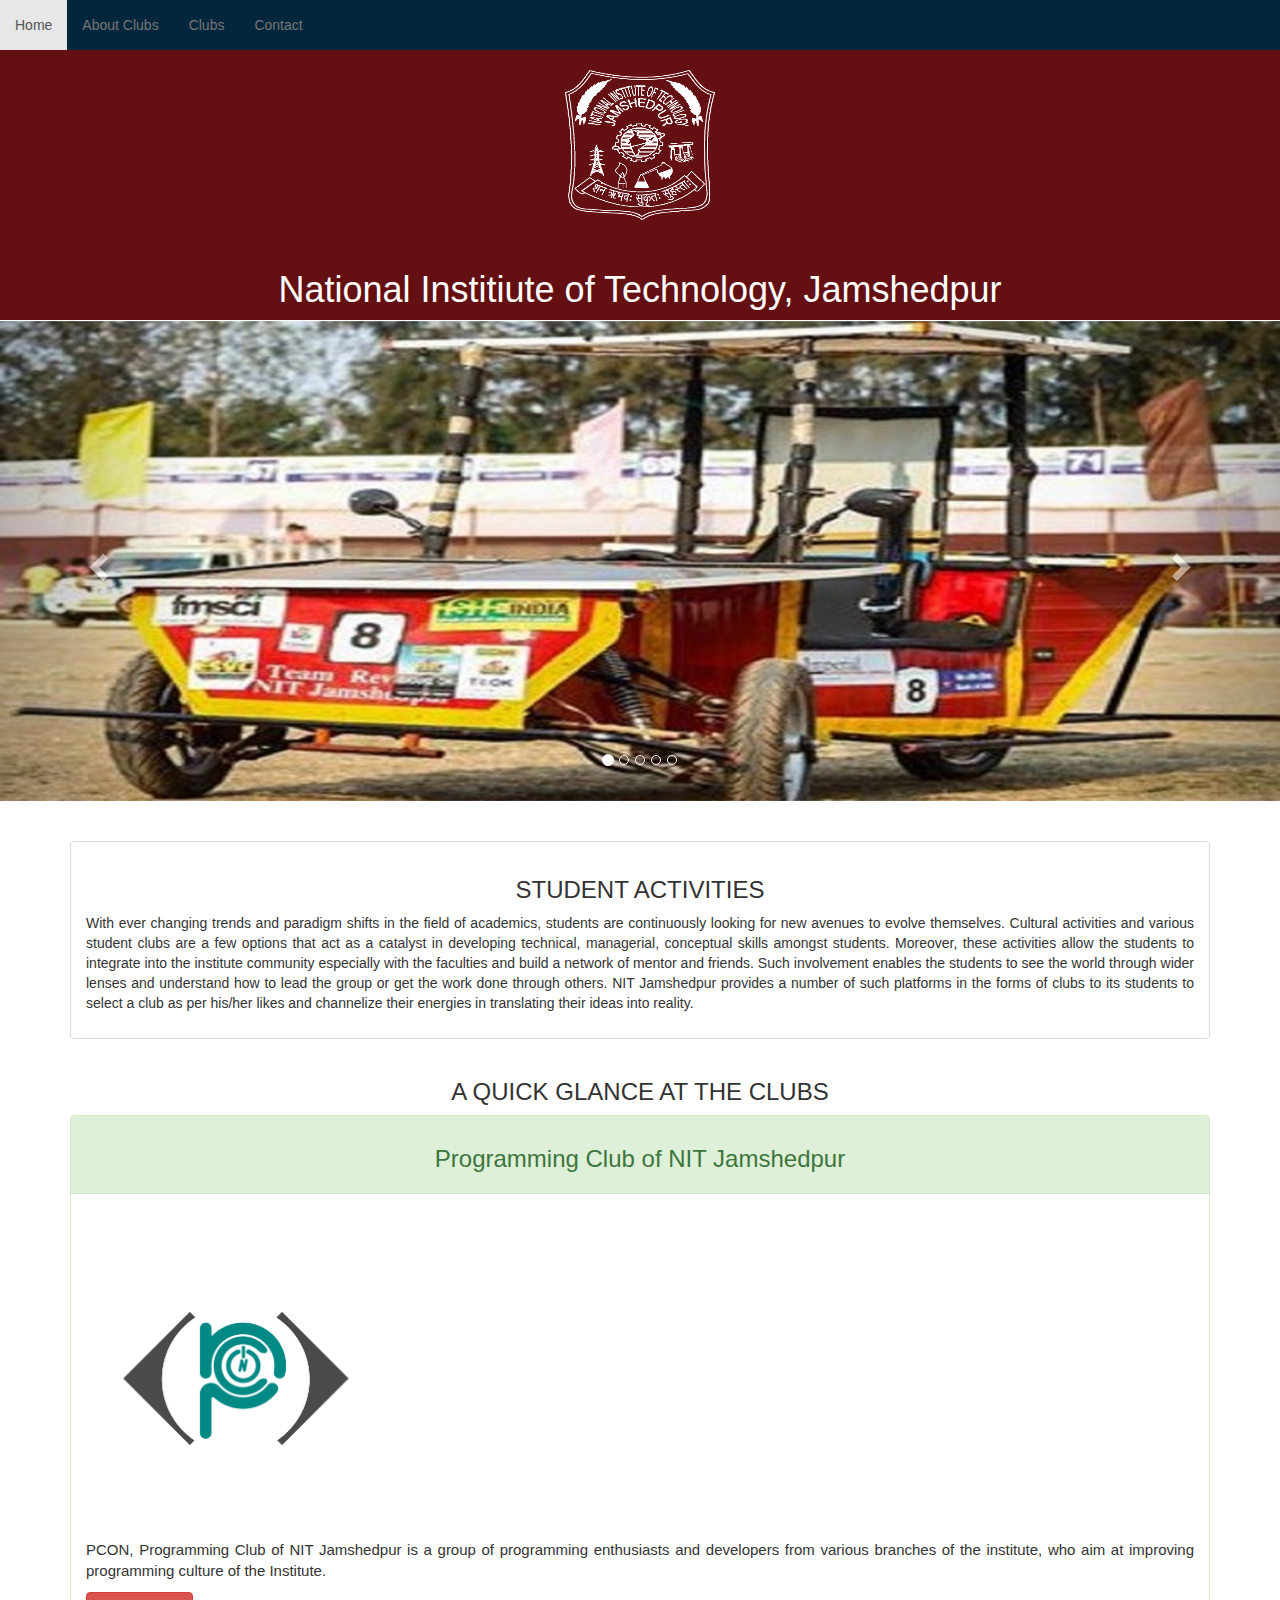
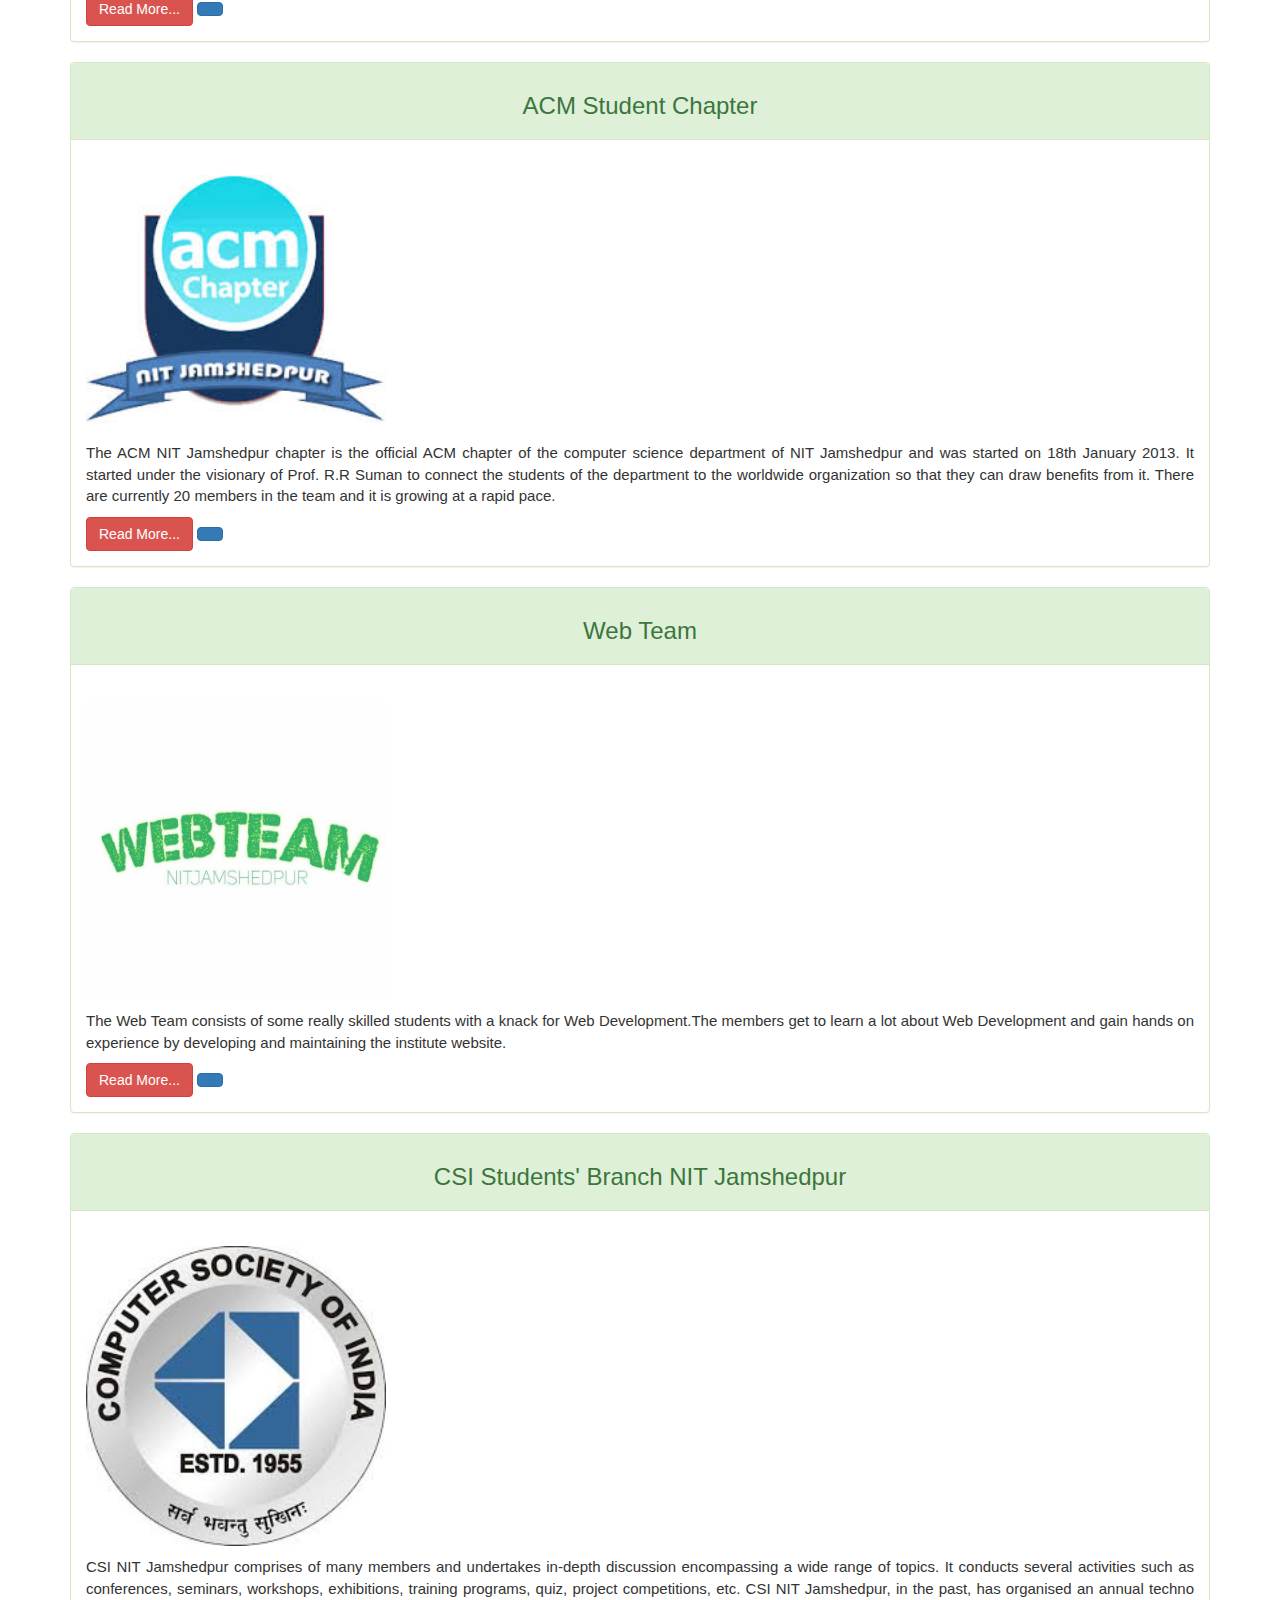
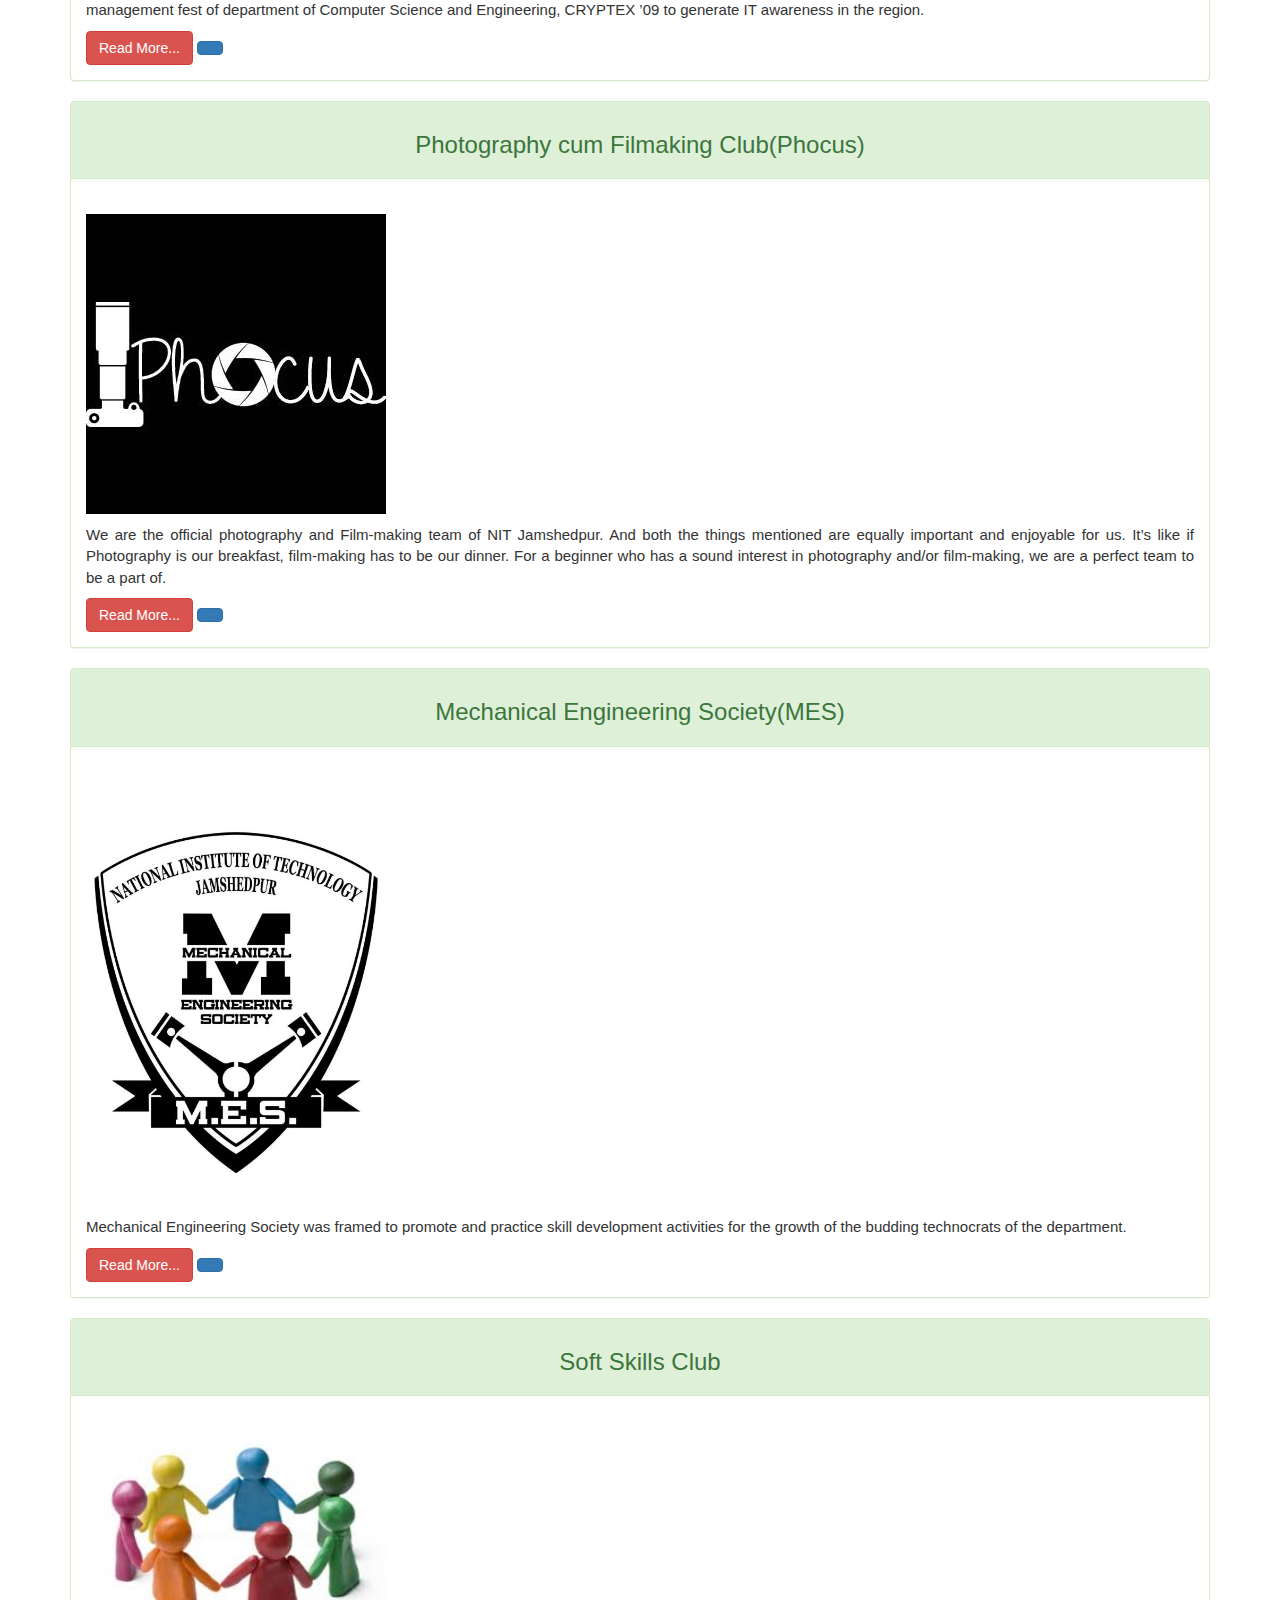
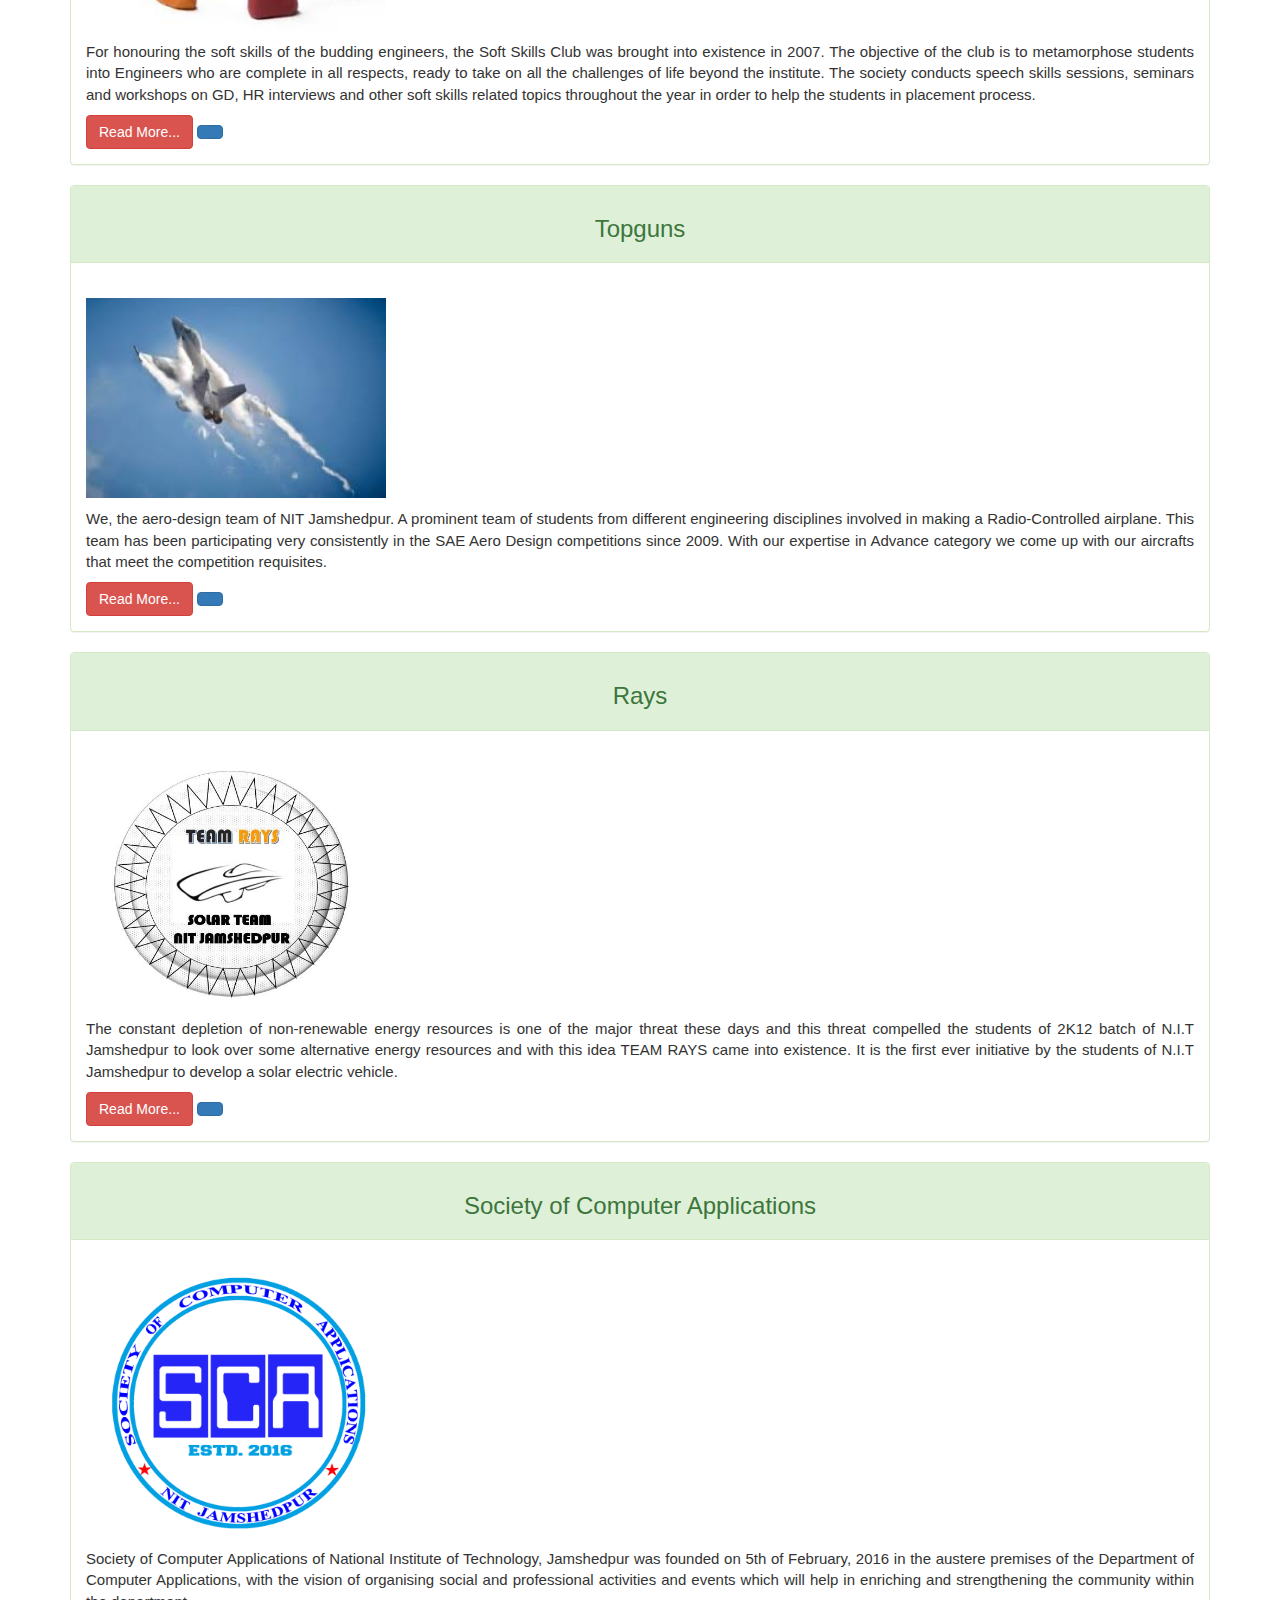
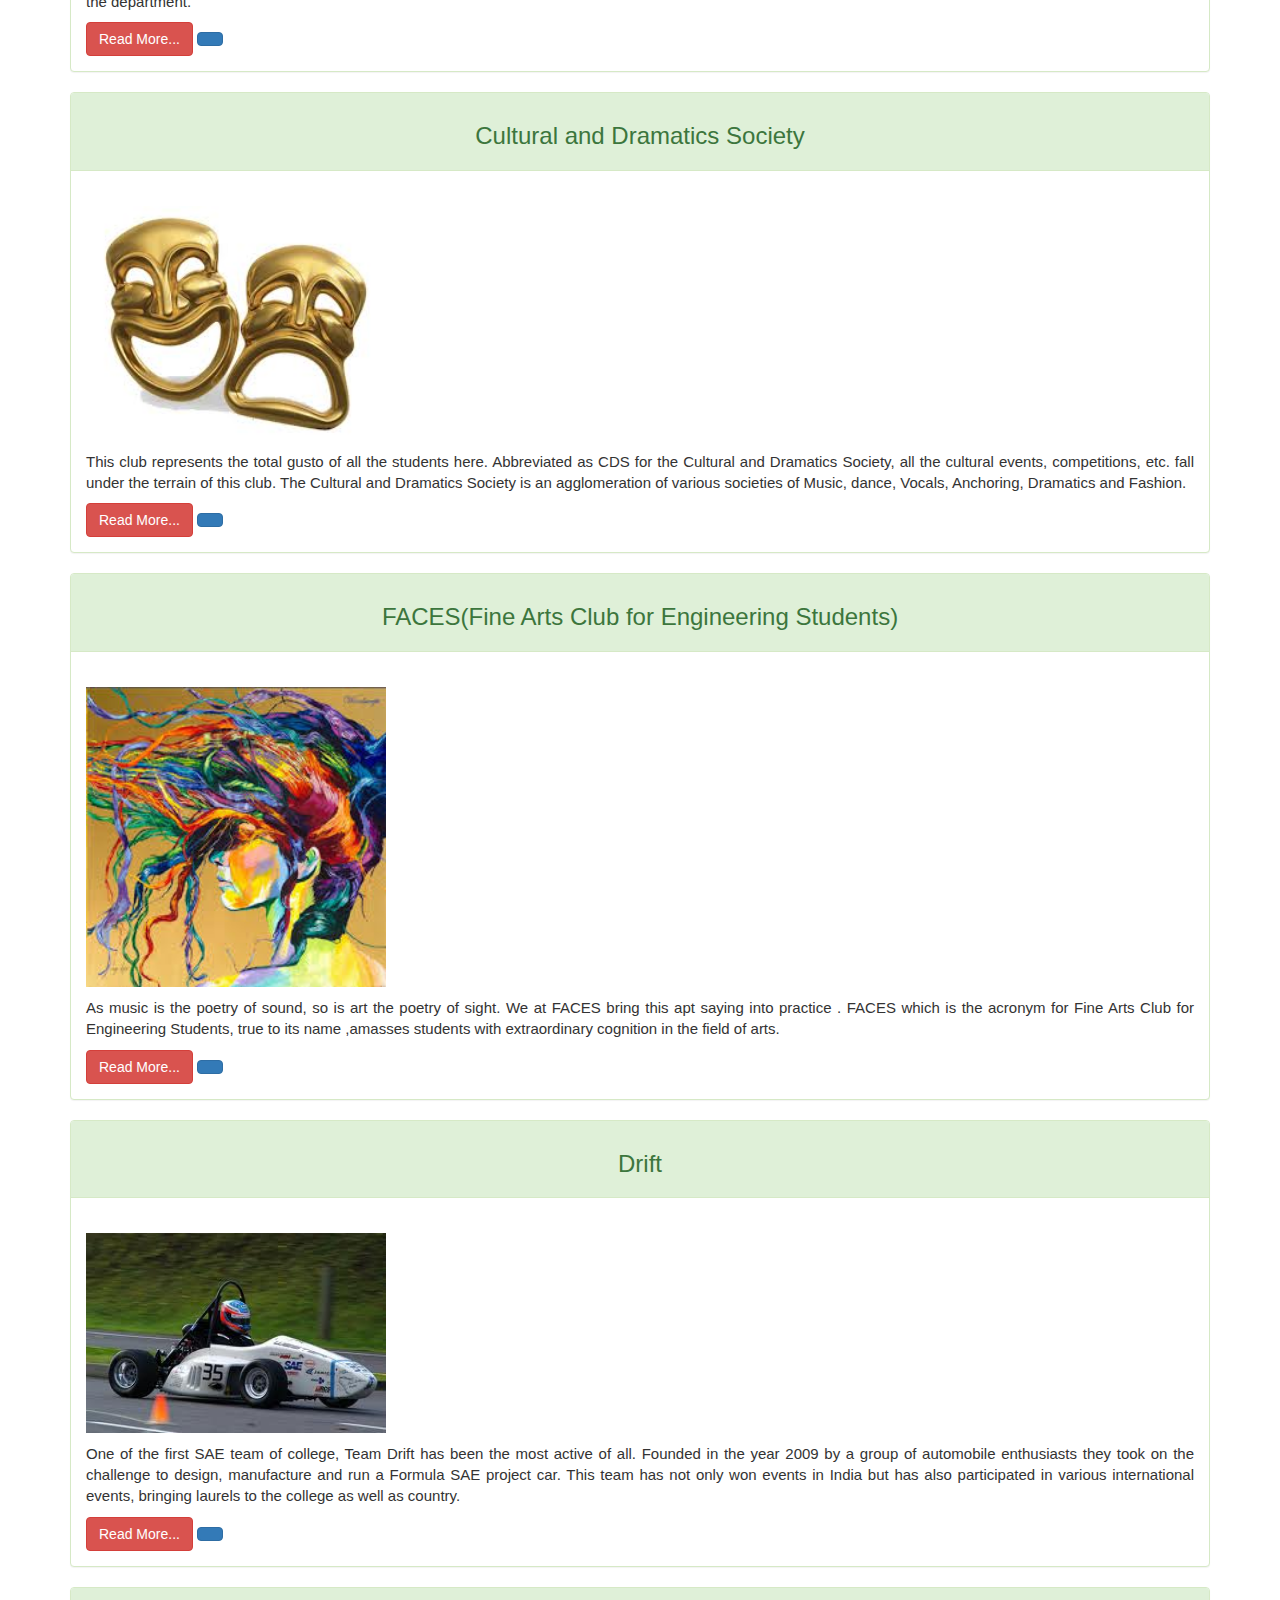
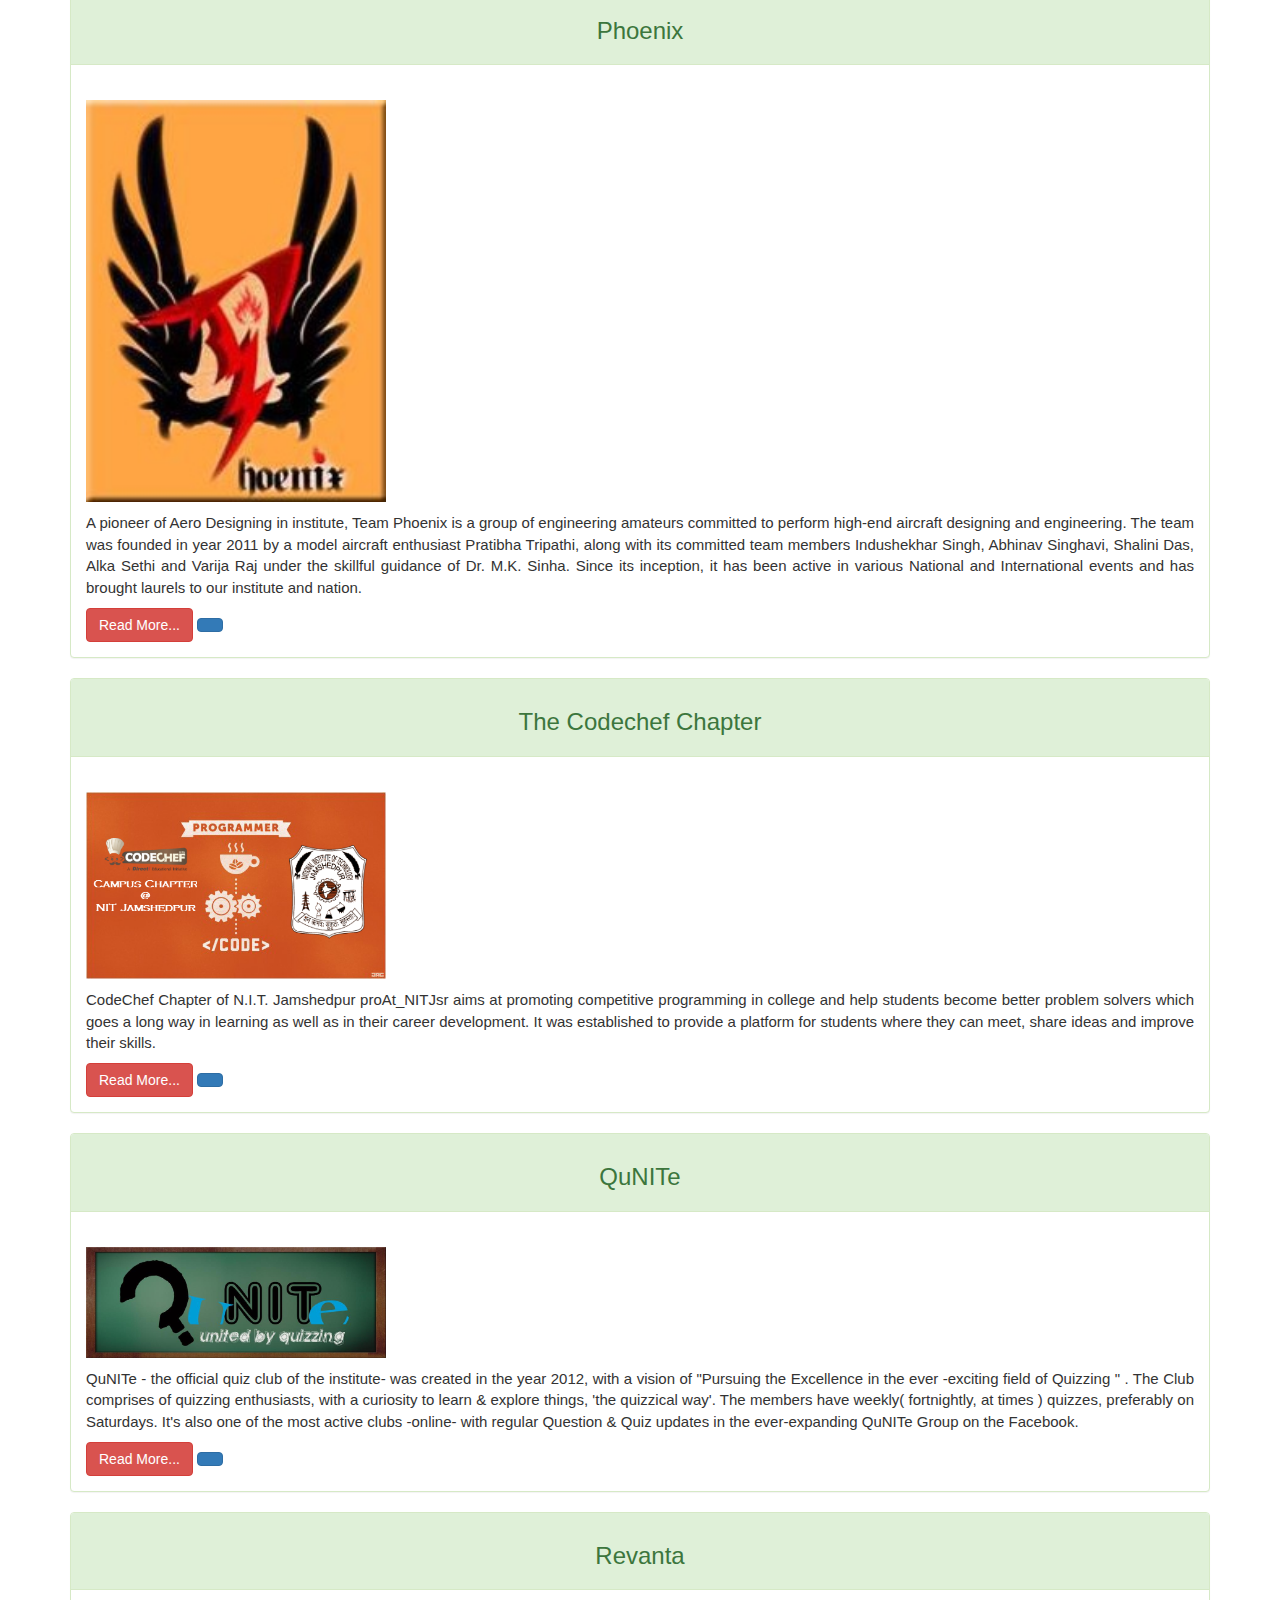
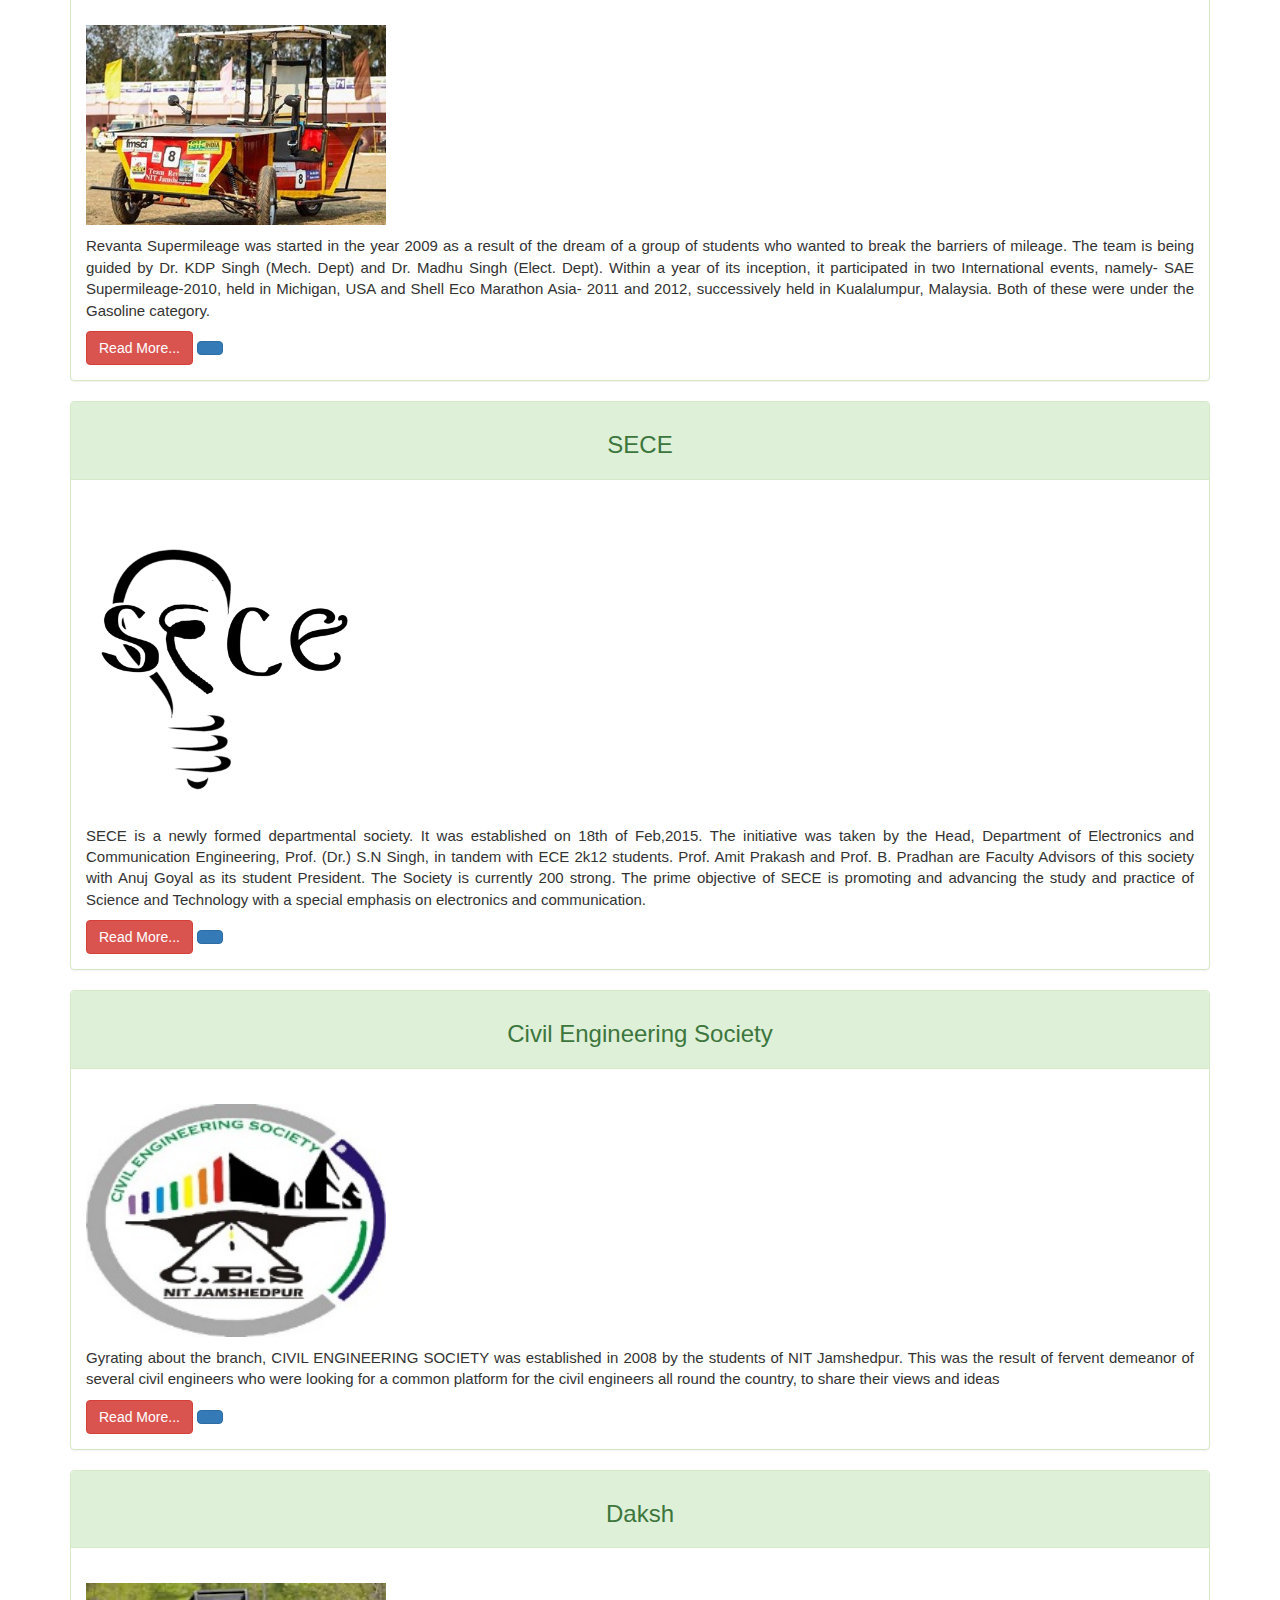
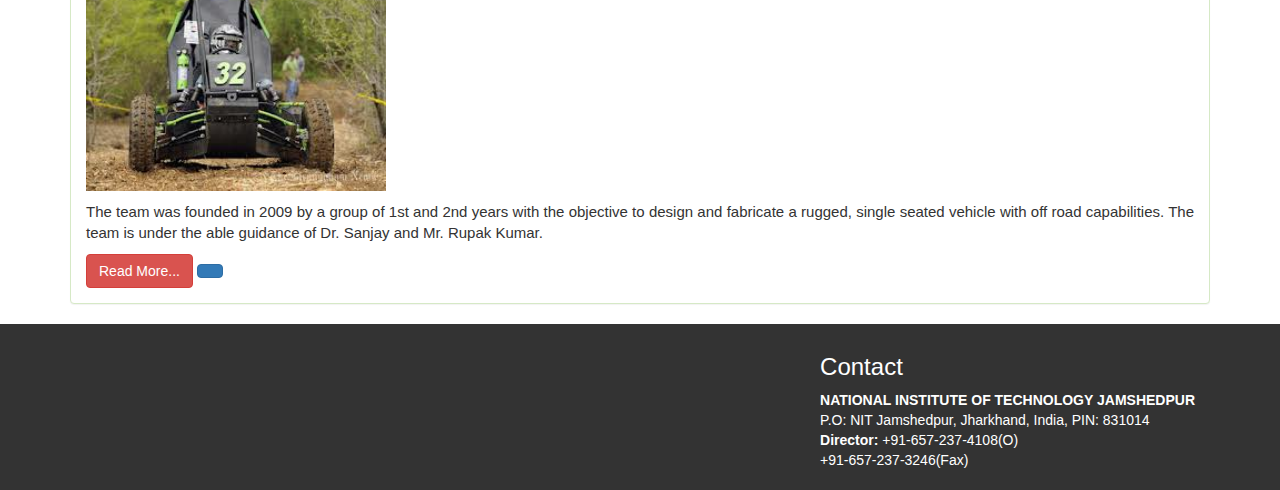
<file: index.html>
<html>
<head>
<title>
Students Activities NIT JSR
</title>
<link rel="shortcut icon" href="images/heading.png"/>
<meta name="veiwport" content="width=device-width,initial state=1"/>
<script src="jquery.js"></script>
<link href="css/bootstrap.css" rel="stylesheet"/>
<link rel="stylesheet" href="https://use.fontawesome.com/releases/v5.4.2/css/all.css" integrity="sha384-/rXc/GQVaYpyDdyxK+ecHPVYJSN9bmVFBvjA/9eOB+pb3F2w2N6fc5qB9Ew5yIns" crossorigin="anonymous">
<link rel="stylesheet" href="style.css"/>
<script src="js/bootstrap.js"></script>

</head>
<body>
<div class="container-fluid top">
<div class="row" style="padding:20px;">
<div class="col-sm-12">
<p class="text-center"><img src="images/nit.png" width="150px" height="150px" class="img img responsive"/></p></div></div>
<div class="row">
<div class="col-sm-12">
<h1 class="text-center" style="color:#fff;">National Institiute of Technology, Jamshedpur</h1>
</div>
</div>
</div>
<div class="container-fluid pan">
<div class="row">
<div class="col-sm-12 mymenu">
<nav class= "nav navbar-default navbar-fixed-top nb">
<div class="navbar-header">
<button type="button" class="navbar-toggle" data-toggle="collapse" data-target="#c"><span class="icon-bar"></span>
<span class="icon-bar"></span>
<span class="icon-bar"></span>
</button>
</div>
<div class="collapse navbar-collapse" id="c">
<ul class=" nav navbar-nav">
<li class="active "><a href="#home" class="q"><span></span> Home</a></li>
<li><a href="#about"><span></span> About Clubs</a></li>
<li><a href="#club"><span></span>Clubs</a></li>
<li><a href="#contact"><span></span> Contact</a></li>
</ul>
</div>
</nav>
</div>
</div>
</div>
<div class="container-fluid" id="home">
<div class="row">
<div id="cs" class="carousel slide" data-ride="carousel">
  <ol class="carousel-indicators">
    <li data-target="#cs" data-slide-to="0" class="active"></li>
    <li data-target="#cs" data-slide-to="1"></li>
    <li data-target="#cs" data-slide-to="2"></li>
	 <li data-target="#cs" data-slide-to="3"></li>
	  <li data-target="#cs" data-slide-to="4"></li>
  </ol>
  <div class="carousel-inner">
    <div class="item active">
      <a href="#"><img src="images/s11.jpg" height="10px"></a>
    </div>

    <div class="item">
      <img src="images/s2.jpg">
    </div>

    <div class="item">
      <img src="images/s3.jpeg">
    </div>
	 <div class="item">
      <img src="images/s4.jpeg">
    </div>
	 <div class="item">
      <img src="images/s5'.jpeg">
    </div>
  </div>
   <a class="left carousel-control" href="#cs" data-slide="prev">
    <span class="glyphicon glyphicon-chevron-left"></span>
  </a>
  <a class="right carousel-control" href="#cs" data-slide="next">
    <span class="glyphicon glyphicon-chevron-right"></span>
  </a>

</div>
</div>
</div>
<br/>
<br/>
<div class="container" id="about">
<div class="row">
<div class="col-sm-12">
<div class="thumbnail intro">
<h3  class="text-center">STUDENT ACTIVITIES</h3>
<p style="text-align:justify;">With ever changing trends and paradigm shifts in the field of academics, students are continuously looking for new avenues to evolve themselves. Cultural activities and various student clubs are a few options that act as a catalyst in developing technical, managerial, conceptual skills amongst students. Moreover, these activities allow the students to integrate into the institute community especially with the faculties and build a network of mentor and friends. Such involvement enables the students to see the world through wider lenses and understand how to lead the group or get the work done through others. NIT Jamshedpur provides a number of such platforms in the forms of clubs to its students to select a club as per his/her likes and channelize their energies in translating their ideas into reality.</p>
</div>
</div>
</div>
</div>
<div class="container">
<div class="row">
<h3 class="text-center" id="club">A QUICK GLANCE AT THE CLUBS</h3>
<div class="col-sm-12">
<div class="panel panel-success">
<div class="panel-heading">
<h3 class="text-center">Programming Club of NIT Jamshedpur</h3>
</div>
<div class="panel-body">
<h1 class="text-center"><img src="images/pcon.jpeg" class="img img-responsive" width="300px" height="300px"/></h1>
<p style="text-align:justify; font-size:15px;">PCON, Programming Club of NIT Jamshedpur is a group of programming enthusiasts and developers from various branches of the institute, who aim at improving programming culture of the Institute.
</p>
<a href="http://www.nitjsr.ac.in/sw/student_activities/pcon.php"><button class="btn btn-danger">Read More...</button></a>
<a href="https://www.facebook.com/pconjsr/"><button class="btn btn-primary"><i class="fab fa-facebook-square" style="font-size:15px;"></i></button></a>

</div>
</div>
</div>
</div>
<div class="row">
<div class="col-sm-12">
<div class="panel panel-success">
<div class="panel-heading">
<h3 class="text-center"> ACM Student Chapter</h3>
</div>
<div class="panel-body">
<h1 class="text-center"><img src="images/acm.jpeg" class="img img-responsive" width="300px" height="300px"/></h1>
<p style="text-align:justify; font-size:15px;">The ACM NIT Jamshedpur chapter is the official ACM chapter of the computer science department of NIT Jamshedpur and was started on 18th January 2013. It started under the visionary of Prof. R.R Suman to connect the students of the department to the worldwide organization so that they can draw benefits from it. There are currently 20 members in the team and it is growing at a rapid pace.
</p>
<a href="http://www.nitjsr.ac.in/sw/student_activities/acm.php"><button class="btn btn-danger">Read More...</button></a>
<a href="https://www.facebook.com/acmnitjsr/"><button class="btn btn-primary"><i class="fab fa-facebook-square" style="font-size:15px;"></i></button></a>

</div>
</div>
</div>
</div>

<div class="row">
<div class="col-sm-12">
<div class="panel panel-success">
<div class="panel-heading">
<h3 class="text-center">Web Team</h3>
</div>
<div class="panel-body">
<h1 class="text-center"><img src="images/webteam.jpg" class="img img-responsive" width="300px" height="300px"/></h1>
<p style="text-align:justify; font-size:15px;">The Web Team consists of some really skilled students with a knack for Web Development.The members get to learn a lot about Web Development and gain hands on experience by developing and maintaining the institute website.
</p>
<a href="http://www.nitjsr.ac.in/sw/student_activities/webteam.php"><button class="btn btn-danger">Read More...</button></a>
<a href="https://www.facebook.com/webteam.nitjsr/?ref=br_rs"><button class="btn btn-primary"><i class="fab fa-facebook-square" style="font-size:15px;"></i></button></a>

</div>
</div>
</div>
</div>

<div class="row">
<div class="col-sm-12">
<div class="panel panel-success">
<div class="panel-heading">
<h3 class="text-center">CSI Students' Branch NIT Jamshedpur</h3>
</div>
<div class="panel-body">
<h1 class="text-center"><img src="images/csi.jpeg" class="img img-responsive" width="300px" height="300px"/></h1>
<p style="text-align:justify; font-size:15px;">
 CSI NIT Jamshedpur comprises of many members and undertakes in-depth discussion encompassing a wide range of topics. It conducts several activities such as conferences, seminars, workshops, exhibitions, training programs, quiz, project competitions, etc. CSI NIT Jamshedpur, in the past, has organised an annual techno management fest of department of Computer Science and Engineering, CRYPTEX ’09 to generate IT awareness in the region.
</p>
<a href="http://www.nitjsr.ac.in/sw/student_activities/csi.php"><button class="btn btn-danger">Read More...</button></a>
<a href="https://www.facebook.com/csinitjsr11/?ref=br_rs"><button class="btn btn-primary"><i class="fab fa-facebook-square" style="font-size:15px;"></i></button></a>

</div>
</div>
</div>
</div>

<div class="row">
<div class="col-sm-12">
<div class="panel panel-success">
<div class="panel-heading">
<h3 class="text-center">Photography cum Filmaking Club(Phocus)</h3>
</div>
<div class="panel-body">
<h1 class="text-center"><img src="images/phocus.jpg" class="img img-responsive" width="300px" height="300px"/></h1>
<p style="text-align:justify; font-size:15px;">We are the official photography and Film-making team of NIT Jamshedpur. And both the things mentioned are equally important and enjoyable for us. It’s like if Photography is our breakfast, film-making has to be our dinner.  For a beginner who has a sound interest in photography and/or film-making, we are a perfect team to be a part of. 
</p>
<a href="http://www.nitjsr.ac.in/sw/student_activities/phocus.php"><button class="btn btn-danger">Read More...</button></a>
<a href="https://www.facebook.com/phocusnitjsr/?ref=br_rs"><button class="btn btn-primary"><i class="fab fa-facebook-square" style="font-size:15px;"></i></button></a>

</div>
</div>
</div>
</div>

<div class="row">
<div class="col-sm-12">
<div class="panel panel-success">
<div class="panel-heading">
<h3 class="text-center">Mechanical Engineering Society(MES)</h3>
</div>
<div class="panel-body">
<h1 class="text-center"><img src="images/mes.jpg" class="img img-responsive" width="300px" height="300px"/></h1>
<p style="text-align:justify; font-size:15px;">Mechanical Engineering Society was framed to promote and practice skill development activities for the growth of the budding technocrats of the department.
</p>
<a href="http://www.nitjsr.ac.in/sw/student_activities/mes.php"><button class="btn btn-danger">Read More...</button></a>
<a href="https://www.facebook.com/mes.nitjsr/?ref=br_rs"><button class="btn btn-primary"><i class="fab fa-facebook-square" style="font-size:15px;"></i></button></a>

</div>
</div>
</div>
</div>

<div class="row">
<div class="col-sm-12">
<div class="panel panel-success">
<div class="panel-heading">
<h3 class="text-center">Soft Skills Club</h3>
</div>
<div class="panel-body">
<h1 class="text-center"><img src="images/sss.jpeg" class="img img-responsive" width="300px" height="300px"/></h1>
<p style="text-align:justify; font-size:15px;">
For honouring the soft skills of the budding engineers, the Soft Skills Club was brought into existence in 2007. The objective of the club is to metamorphose students into Engineers who are complete in all respects, ready to take on all the challenges of life beyond the institute. The society conducts speech skills sessions, seminars and workshops on GD, HR interviews and other soft skills related topics throughout the year in order to help the students in placement process.
</p>
<a href="http://www.nitjsr.ac.in/sw/student_activities/sss.php"><button class="btn btn-danger">Read More...</button></a>
<a href="https://www.facebook.com/profile.php?id=251377775537413&ref=br_rs"><button class="btn btn-primary"><i class="fab fa-facebook-square" style="font-size:15px;"></i></button></a>

</div>
</div>
</div>
</div>

<div class="row">
<div class="col-sm-12">
<div class="panel panel-success">
<div class="panel-heading">
<h3 class="text-center">Topguns</h3>
</div>
<div class="panel-body">
<h1 class="text-center"><img src="images/topguns.jpeg" class="img img-responsive" width="300px" height="300px"/></h1>
<p style="text-align:justify; font-size:15px;">We, the aero-design team of NIT Jamshedpur. A prominent team of students from different engineering disciplines involved in making a Radio-Controlled airplane. This team has been participating very consistently in the SAE Aero Design competitions since 2009. With our expertise in Advance category we come up with our aircrafts that meet the competition requisites.
</p>
<a href="http://www.nitjsr.ac.in/sw/student_activities/topguns.php"><button class="btn btn-danger">Read More...</button></a>
<a href="https://www.facebook.com/teamtopguns/?ref=br_rs"><button class="btn btn-primary"><i class="fab fa-facebook-square" style="font-size:15px;"></i></button></a>

</div>
</div>
</div>
</div>

<div class="row">
<div class="col-sm-12">
<div class="panel panel-success">
<div class="panel-heading">
<h3 class="text-center">Rays</h3>
</div>
<div class="panel-body">
<h1 class="text-center"><img src="images/rays.jpg" class="img img-responsive" width="300px" height="300px"/></h1>
<p style="text-align:justify; font-size:15px;">The constant depletion of non-renewable energy resources is one of the major threat these days and this threat compelled the students of 2K12 batch of N.I.T Jamshedpur to look over some alternative energy resources and with this idea TEAM RAYS came into existence. It is the first ever initiative by the students of N.I.T Jamshedpur to develop a solar electric vehicle. 
</p>
<a href="http://www.nitjsr.ac.in/sw/student_activities/rays.php"><button class="btn btn-danger">Read More...</button></a>
<a href="https://www.facebook.com/teamraysnitjsr/?ref=br_rs"><button class="btn btn-primary"><i class="fab fa-facebook-square" style="font-size:15px;"></i></button></a>

</div>
</div>
</div>
</div>

<div class="row">
<div class="col-sm-12">
<div class="panel panel-success">
<div class="panel-heading">
<h3 class="text-center">Society of Computer Applications</h3>
</div>
<div class="panel-body">
<h1 class="text-center"><img src="images/sca1.png" class="img img-responsive" width="300px" height="300px"/></h1>
<p style="text-align:justify; font-size:15px;">Society of Computer Applications of National Institute of Technology, Jamshedpur was founded on 5th of February, 2016 in the austere premises of the Department of Computer Applications, with the vision of organising social and professional activities and events which will help in enriching and strengthening the community within the department.
</p>
<a href="http://www.nitjsr.ac.in/sw/student_activities/SCA.php"><button class="btn btn-danger">Read More...</button></a>
<a href="https://www.facebook.com/scanitjsr/?ref=br_rs"><button class="btn btn-primary"><i class="fab fa-facebook-square" style="font-size:15px;"></i></button></a>

</div>
</div>
</div>
</div>

<div class="row">
<div class="col-sm-12">
<div class="panel panel-success">
<div class="panel-heading">
<h3 class="text-center">Cultural and Dramatics Society</h3>
</div>
<div class="panel-body">
<h1 class="text-center"><img src="images/cds.jpeg" class="img img-responsive" width="300px" height="300px"/></h1>
<p style="text-align:justify; font-size:15px;">This club represents the total gusto of all the students here. Abbreviated as CDS for the Cultural and Dramatics Society, all the cultural events, competitions, etc. fall under the terrain of this club. The Cultural and Dramatics Society is an agglomeration of various societies of Music, dance, Vocals, Anchoring, Dramatics and Fashion.
</p>
<a href="http://www.nitjsr.ac.in/sw/student_activities/cds.php"><button class="btn btn-danger">Read More...</button></a>
<a href="https://www.facebook.com/cdsnitjsr/"><button class="btn btn-primary"><i class="fab fa-facebook-square" style="font-size:15px;"></i></button></a>

</div>
</div>
</div>
</div>

<div class="row">
<div class="col-sm-12">
<div class="panel panel-success">
<div class="panel-heading">
<h3 class="text-center">FACES(Fine Arts Club for Engineering Students)</h3>
</div>
<div class="panel-body">
<h1 class="text-center"><img src="images/faces.jpeg" class="img img-responsive" width="300px" height="300px"/></h1>
<p style="text-align:justify; font-size:15px;">As music is the poetry of sound, so is art the poetry of sight. We at FACES bring this apt saying into practice . FACES which is the acronym for Fine Arts Club for Engineering Students, true to its name ,amasses students with extraordinary cognition in the field of arts.
</p>
<a href="http://www.nitjsr.ac.in/sw/student_activities/faces.php"><button class="btn btn-danger">Read More...</button></a>
<a href="https://www.facebook.com/CampusChapter.nitjsr/?__xts__%5B0%5D=68.ARBiRugdkOao9GePUMQwE1B8ozRVdbW9NAqanPX2kTFfeXZLVBRC_KTM0jh4n4VPyn1iKWb6vjSmu9tz6ZOWVuY-TYNdET0bMc0aRxwT_hKtFd3nNPwxwdW-e_y1lkrA2ZFWDKU3Z-HWBWSM8Ldh0LM75wtGS6vDREyCIp5Ns20br6LisJEZx6haSnyknyQU6g"><button class="btn btn-primary"><i class="fab fa-facebook-square" style="font-size:15px;"></i></button></a>

</div>
</div>
</div>
</div>

<div class="row">
<div class="col-sm-12">
<div class="panel panel-success">
<div class="panel-heading">
<h3 class="text-center">Drift</h3>
</div>
<div class="panel-body">
<h1 class="text-center"><img src="images/fsae.jpeg" class="img img-responsive" width="300px" height="300px"/></h1>
<p style="text-align:justify; font-size:15px;">
One of the first SAE team of college, Team Drift has been the most active of all. Founded in the year 2009 by a group of automobile enthusiasts they took on the challenge to design, manufacture and run a Formula SAE project car. This team has not only won events in India but has also participated in various international events, bringing laurels to the college as well as country.
</p>
<a href="http://www.nitjsr.ac.in/sw/student_activities/drift.php"><button class="btn btn-danger">Read More...</button></a>
<a href="https://www.facebook.com/nitjsrDRT/?ref=br_rs"><button class="btn btn-primary"><i class="fab fa-facebook-square" style="font-size:15px;"></i></button></a>

</div>
</div>
</div>
</div>

<div class="row">
<div class="col-sm-12">
<div class="panel panel-success">
<div class="panel-heading">
<h3 class="text-center">Phoenix</h3>
</div>
<div class="panel-body">
<h1 class="text-center"><img src="images/phoenix_logo.jpg" class="img img-responsive" width="300px" height="300px"/></h1>
<p style="text-align:justify; font-size:15px;">A pioneer of Aero Designing in institute, Team Phoenix is a group of engineering amateurs committed to perform high-end aircraft designing and engineering. The team was founded in year 2011 by a model aircraft enthusiast Pratibha Tripathi, along with its committed team members Indushekhar Singh, Abhinav Singhavi, Shalini Das, Alka Sethi and Varija Raj under the skillful guidance of Dr. M.K. Sinha. Since its inception, it has been active in various National and International events and has brought laurels to our institute and nation.
</p>
<a href="http://www.nitjsr.ac.in/sw/student_activities/phoenix.php"><button class="btn btn-danger">Read More...</button></a>
<a href="https://www.facebook.com/teamphoenix.nitjamshedpur/?ref=br_rs"><button class="btn btn-primary"><i class="fab fa-facebook-square" style="font-size:15px;"></i></button></a>

</div>
</div>
</div>
</div>

<div class="row">
<div class="col-sm-12">
<div class="panel panel-success">
<div class="panel-heading">
<h3 class="text-center">The Codechef Chapter</h3>
</div>
<div class="panel-body">
<h1 class="text-center"><img src="images/proAt.png" class="img img-responsive" width="300px" height="300px"/></h1>
<p style="text-align:justify; font-size:15px;">CodeChef Chapter of N.I.T. Jamshedpur proAt_NITJsr aims at promoting competitive programming in college and help students become better problem solvers which goes a long way in learning as well as in their career development. It was established to provide a platform for students where they can meet, share ideas and improve their skills.
</p>
<a href="http://www.nitjsr.ac.in/sw/student_activities/proAt.php"><button class="btn btn-danger">Read More...</button></a>
<a href="https://www.facebook.com/CampusChapter.nitjsr/?__xts__%5B0%5D=68.ARBiRugdkOao9GePUMQwE1B8ozRVdbW9NAqanPX2kTFfeXZLVBRC_KTM0jh4n4VPyn1iKWb6vjSmu9tz6ZOWVuY-TYNdET0bMc0aRxwT_hKtFd3nNPwxwdW-e_y1lkrA2ZFWDKU3Z-HWBWSM8Ldh0LM75wtGS6vDREyCIp5Ns20br6LisJEZx6haSnyknyQU6g"><button class="btn btn-primary"><i class="fab fa-facebook-square" style="font-size:15px;"></i></button></a>

</div>
</div>
</div>
</div>


<div class="row">
<div class="col-sm-12">
<div class="panel panel-success">
<div class="panel-heading">
<h3 class="text-center">QuNITe</h3>
</div>
<div class="panel-body">
<h1 class="text-center"><img src="images/quiz.jpg" class="img img-responsive" width="300px" height="300px"/></h1>
<p style="text-align:justify; font-size:15px;">QuNITe - the official quiz club of the institute- was created in the year 2012, with a vision of "Pursuing the Excellence in the ever -exciting field of Quizzing " . The Club comprises of quizzing enthusiasts, with a curiosity to learn & explore things, 'the quizzical way'. The members have weekly( fortnightly, at times ) quizzes, preferably on Saturdays. It's also one of the most active clubs -online- with regular Question & Quiz updates in the ever-expanding QuNITe Group on the Facebook. 
</p>
<a href="http://www.nitjsr.ac.in/sw/student_activities/qunite.php"><button class="btn btn-danger">Read More...</button></a>
<a href="https://www.facebook.com/groups/quiz.nitjsr/?ref=br_rs"><button class="btn btn-primary"><i class="fab fa-facebook-square" style="font-size:15px;"></i></button></a>

</div>
</div>
</div>
</div>

<div class="row">
<div class="col-sm-12">
<div class="panel panel-success">
<div class="panel-heading">
<h3 class="text-center">Revanta</h3>
</div>
<div class="panel-body">
<h1 class="text-center"><img src="images/elan.jpg" class="img img-responsive" width="300px" height="300px"/></h1>
<p style="text-align:justify; font-size:15px;">Revanta Supermileage was started in the year 2009 as a result of the dream of a group of students who wanted to break the barriers of mileage. The team is being guided by Dr. KDP Singh (Mech. Dept) and Dr. Madhu Singh (Elect. Dept). Within a year of its inception, it participated in two International events, namely- SAE Supermileage-2010, held in Michigan, USA and Shell Eco Marathon Asia- 2011 and 2012, successively held in Kualalumpur, Malaysia. Both of these were under the Gasoline category.
</p>
<a href="http://www.nitjsr.ac.in/sw/student_activities/revanta.php"><button class="btn btn-danger">Read More...</button></a>
<a href="https://www.facebook.com/aboutrevanta/?ref=br_rs"><button class="btn btn-primary"><i class="fab fa-facebook-square" style="font-size:15px;"></i></button></a>

</div>
</div>
</div>
</div>

<div class="row">
<div class="col-sm-12">
<div class="panel panel-success">
<div class="panel-heading">
<h3 class="text-center">SECE</h3>
</div>
<div class="panel-body">
<h1 class="text-center"><img src="images/sece.png" class="img img-responsive" width="300px" height="300px"/></h1>
<p style="text-align:justify; font-size:15px;">SECE is a newly formed departmental society. It was established on 18th of Feb,2015. The initiative was taken by the Head, Department of Electronics and Communication Engineering, Prof. (Dr.) S.N Singh, in tandem with ECE 2k12 students. Prof. Amit Prakash and Prof. B. Pradhan are Faculty Advisors of this society with Anuj Goyal as its student President. The Society is currently 200 strong. The prime objective of SECE is promoting and advancing the study and practice of Science and Technology with a special emphasis on electronics and communication.
</p>
<a href="http://www.nitjsr.ac.in/sw/student_activities/sece.php"><button class="btn btn-danger">Read More...</button></a>
<a href="https://www.facebook.com/secenitjsr/?ref=br_rs"><button class="btn btn-primary"><i class="fab fa-facebook-square" style="font-size:15px;"></i></button></a>

</div>
</div>
</div>
</div>



<div class="row">
<div class="col-sm-12">
<div class="panel panel-success">
<div class="panel-heading">
<h3 class="text-center">Civil Engineering Society</h3>
</div>
<div class="panel-body">
<h1 class="text-center"><img src="images/ces.jpg" class="img img-responsive" width="300px" height="300px"/></h1>
<p style="text-align:justify; font-size:15px;">Gyrating about the branch, CIVIL ENGINEERING SOCIETY was established in 2008 by the students of NIT Jamshedpur. This was the result of fervent demeanor of several civil engineers who were looking for a common platform for the civil engineers all round the country, to share their views and ideas
</p>
<a href="http://www.nitjsr.ac.in/sw/student_activities/ces.php"><button class="btn btn-danger">Read More...</button></a>
<a href="https://www.facebook.com/CESnitjsr/?ref=br_rs"><button class="btn btn-primary"><i class="fab fa-facebook-square" style="font-size:15px;"></i></button></a>

</div>
</div>
</div>
</div>

<div class="row">
<div class="col-sm-12">
<div class="panel panel-success">
<div class="panel-heading">
<h3 class="text-center">Daksh</h3>
</div>
<div class="panel-body">
<h1 class="text-center"><img src="images/bsae.jpeg" class="img img-responsive" width="300px" height="300px"/></h1>
<p style="text-align:justify; font-size:15px;">
The team was founded in 2009 by a group of 1st and 2nd years with the objective to design and fabricate a rugged, single seated vehicle with off road capabilities. The team is under the able guidance of Dr. Sanjay and Mr. Rupak Kumar.
</p>
<a href="http://www.nitjsr.ac.in/sw/student_activities/daksh.php"><button class="btn btn-danger">Read More...</button></a>
<a href="https://www.facebook.com/teamdaksh.nitjsr/?ref=br_rs"><button class="btn btn-primary"><i class="fab fa-facebook-square" style="font-size:15px;"></i></button></a>

</div>
</div>
</div>
</div>
</div>
</div>
<div class="container-fluid foot" id="contact">
<div class="container">
<div class="col-sm-6" style="margin-top:50px">
<a href="https://www.facebook.com/nitjam" data-toggle="tooltip" data-placement="bottom" title="Facebook" class="det"><i class="fab fa-facebook-square"></i></a>
<a href="https://www.youtube.com/channel/UCesG9jkyP9fpJhJKvGdx9fA" data-toggle="tooltip" data-placement="bottom" title="Youtube" class="det"><i class="fab fa-youtube"></i></a>
<a href="https://www.linkedin.com/edu/school?id=161215&trk=tyah&trkInfo=clickedVertical%3Aschool%2Cidx%3A3-1-3%2CtarId%3A1426847801836%2Ctas%3ANATIONAL+INSTITUTE+OF+TECHNOLOGY+JA" data-toggle="tooltip" data-placement="bottom" title="Linkedin" class="det"><i class="fab fa-linkedin-in"></i></a>
</div>
<div class="col-sm-6">
<div class="pull-right">
<h3 style="color:#fff">Contact</h3>
<p style="color:#fff"><strong>NATIONAL INSTITUTE OF TECHNOLOGY JAMSHEDPUR</strong><br/>
P.O: NIT Jamshedpur, Jharkhand, India, PIN: 831014<br/>
<strong>Director:</strong> +91-657-237-4108(O)<br/>
+91-657-237-3246(Fax)</p>
</div>
</div>
</div>
<script>
$(document).ready(function(){
  // Add scrollspy to <body>
  $('body').scrollspy({target: ".navbar-nav", offset: 50});   

  // Add smooth scrolling on all links inside the navbar
  $(".mymenu .navbar-nav  li a").on('click', function(event) {
    // Make sure this.hash has a value before overriding default behavior
    if (this.hash !== "") {
      // Prevent default anchor click behavior
      event.preventDefault();

      // Store hash
      var hash = this.hash;

      // Using jQuery's animate() method to add smooth page scroll
      // The optional number (800) specifies the number of milliseconds it takes to scroll to the specified area
      $('html, body').animate({
        scrollTop: $(hash).offset().top
      }, 800, function(){
   
        // Add hash (#) to URL when done scrolling (default click behavior)
        window.location.hash = hash;
      });
    }  // End if
  });
});
</script>
<script>
$(document).ready(function(){
    $('[data-toggle="tooltip"]').tooltip(); 
});
</script>
</body>
</file>
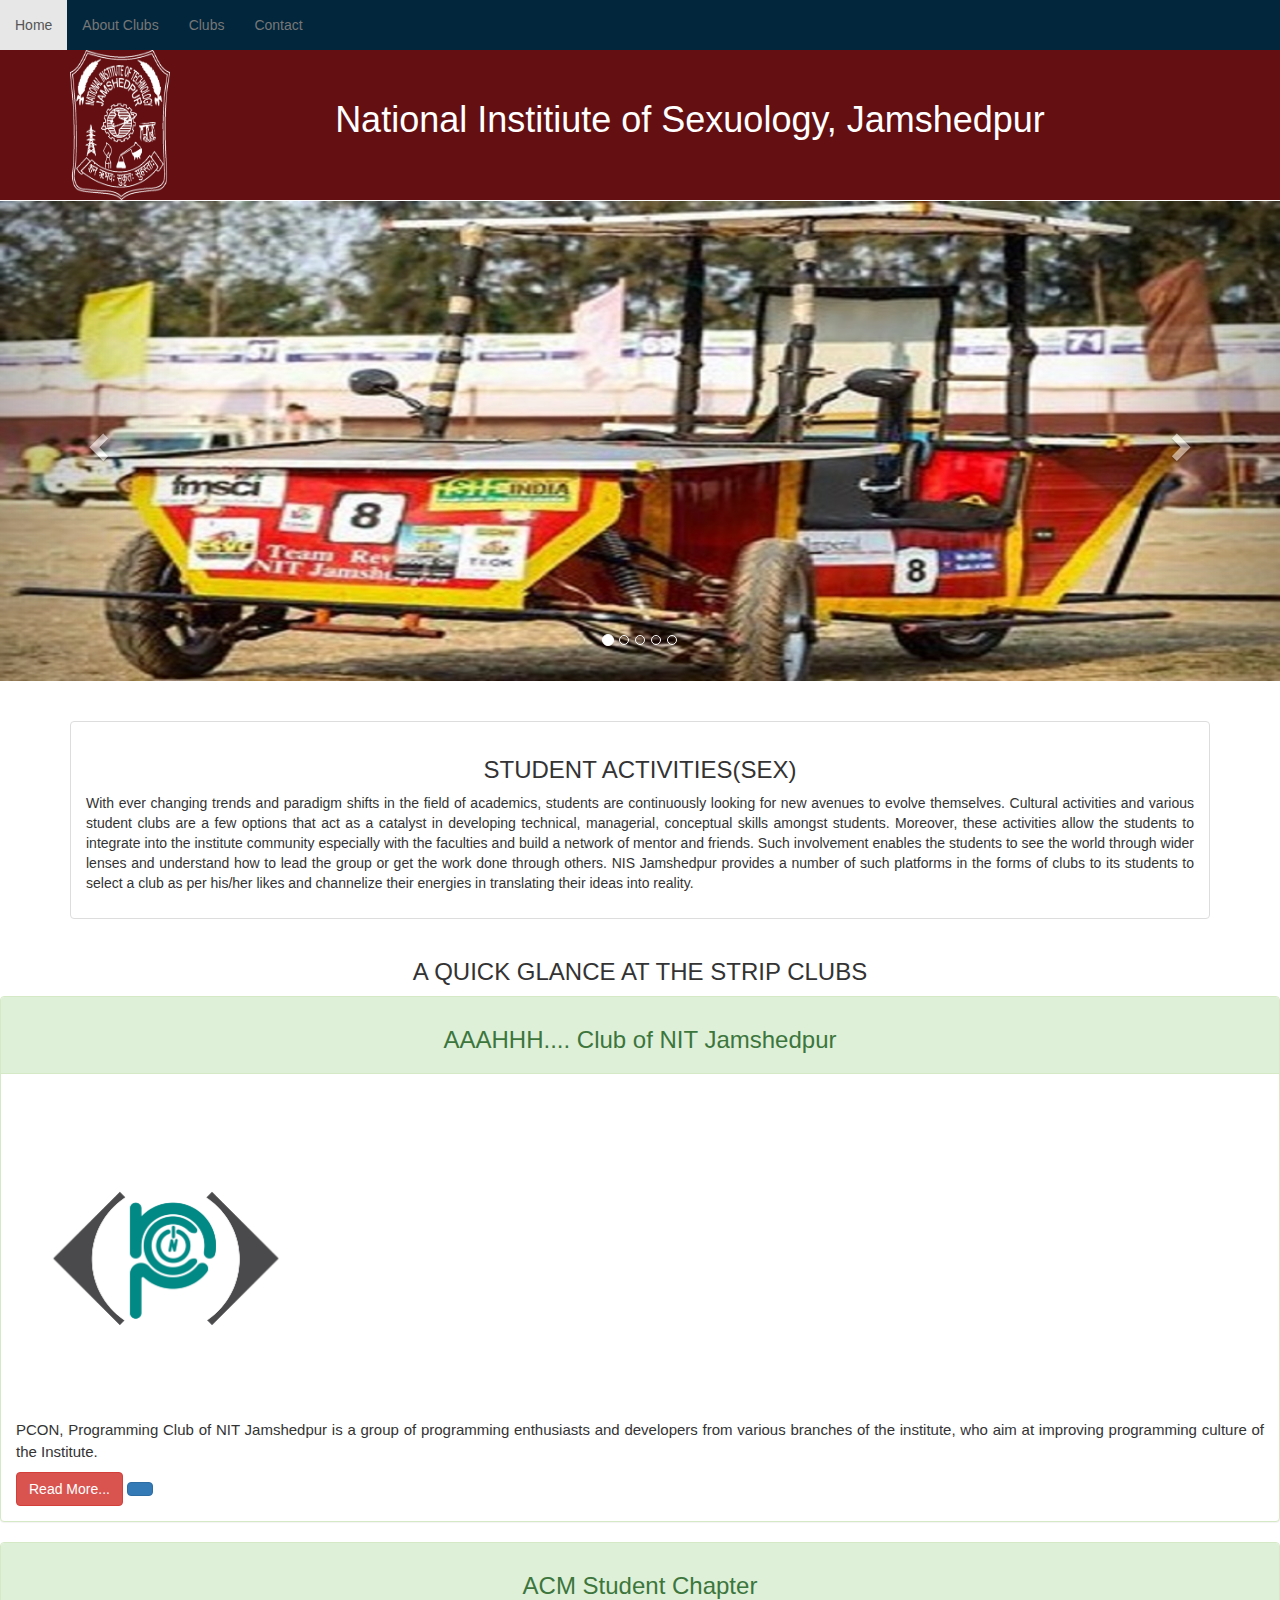
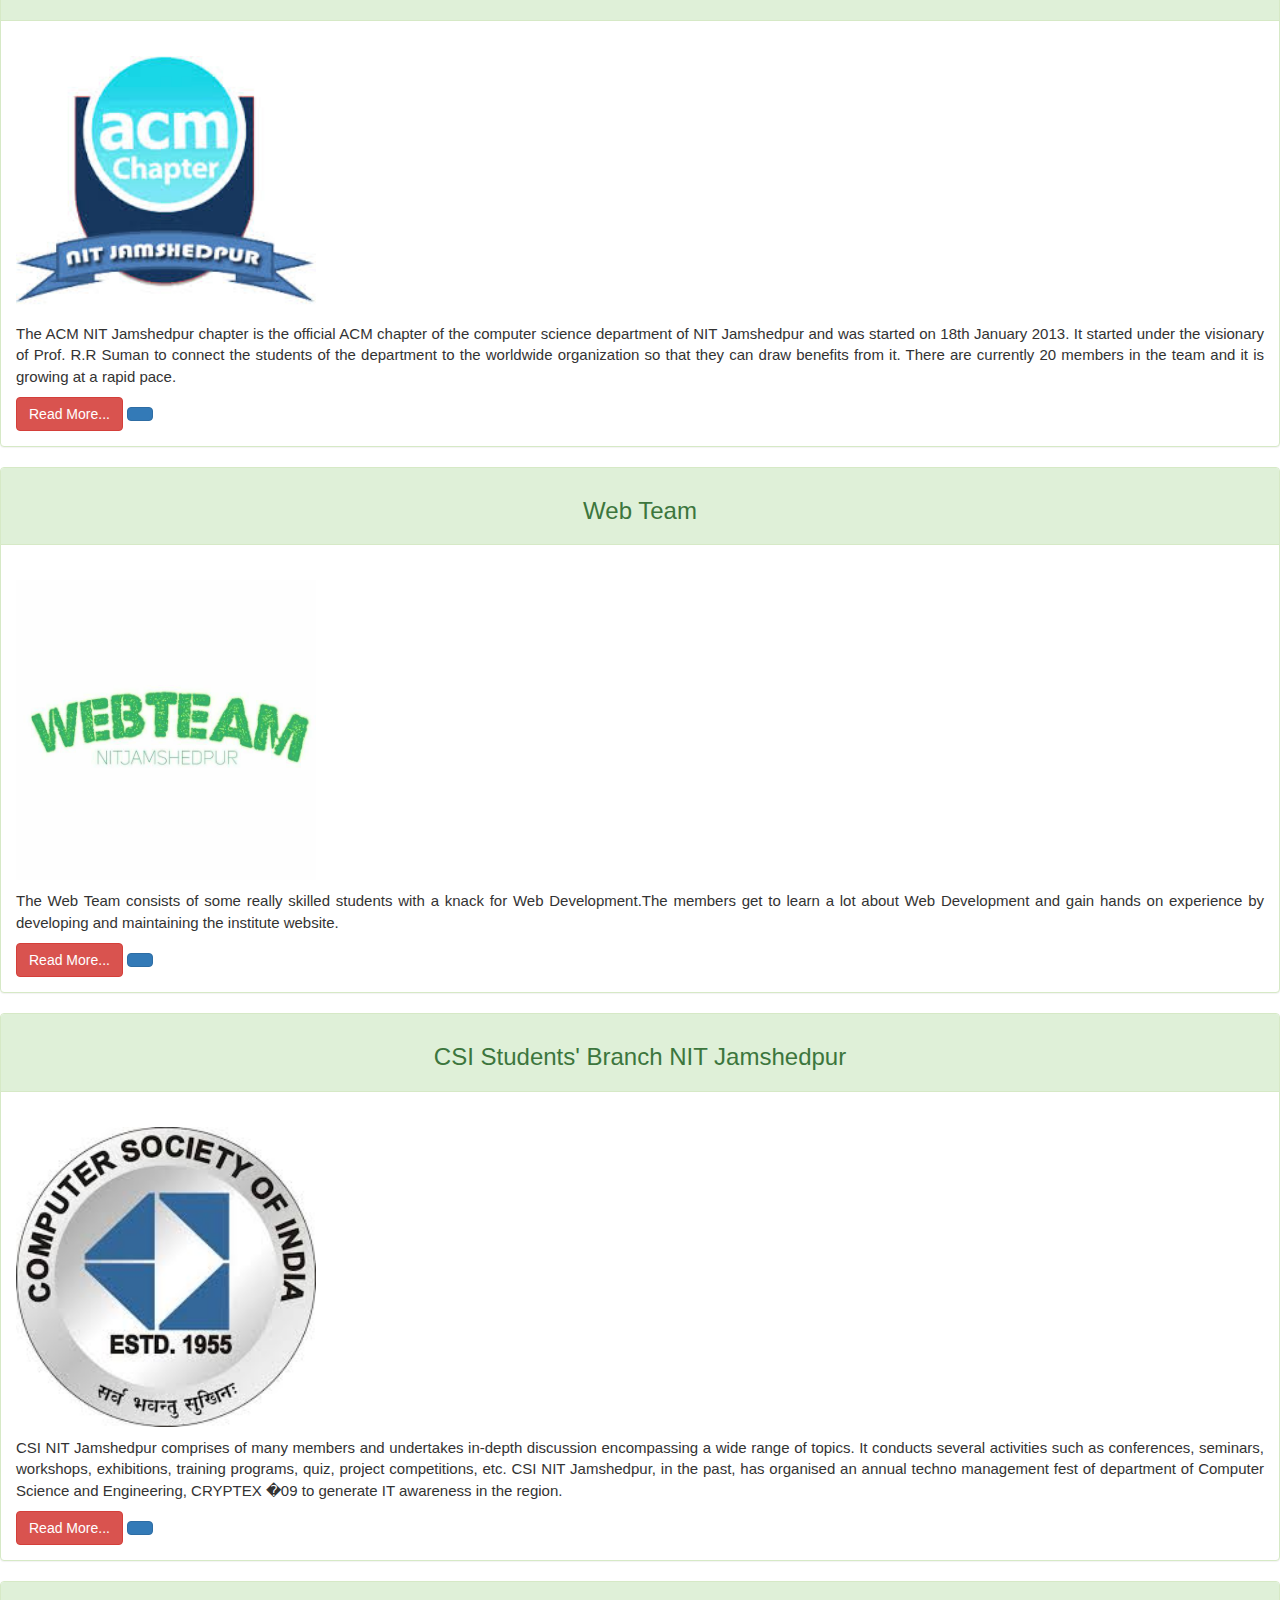
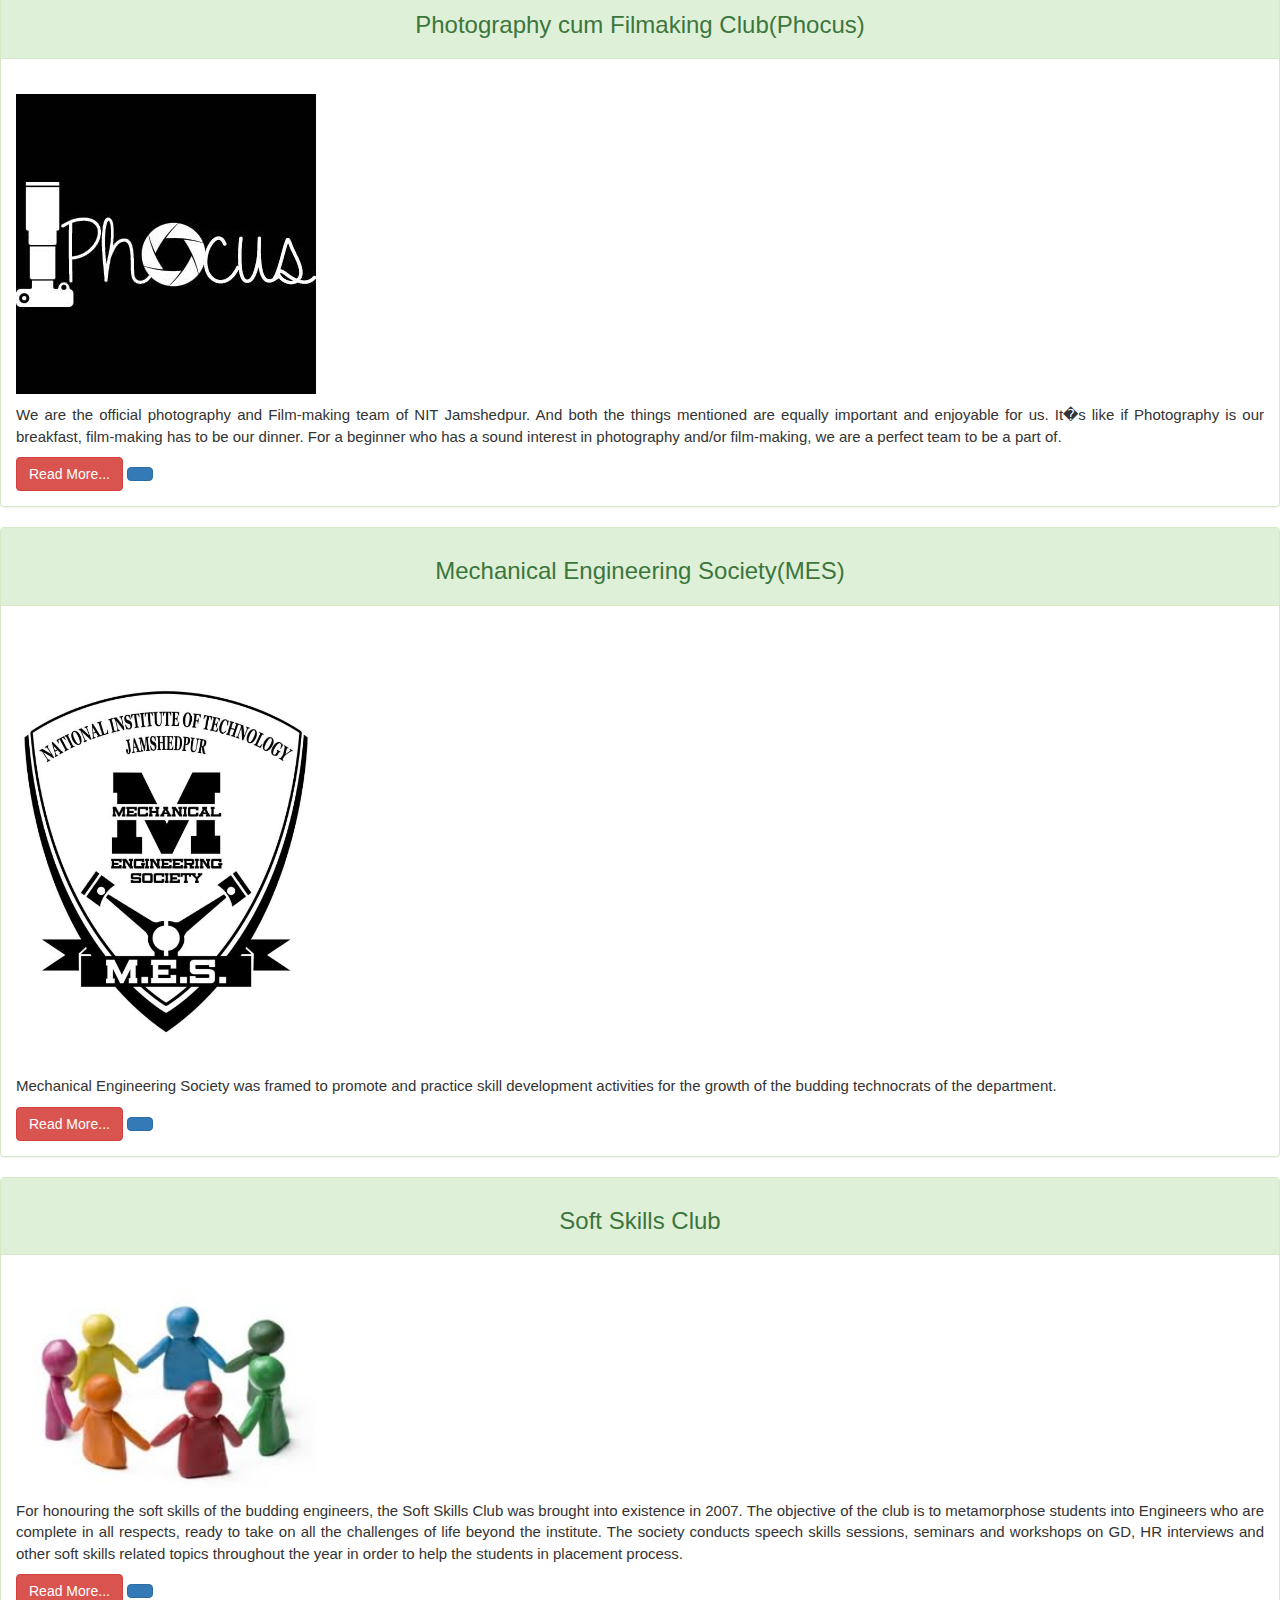
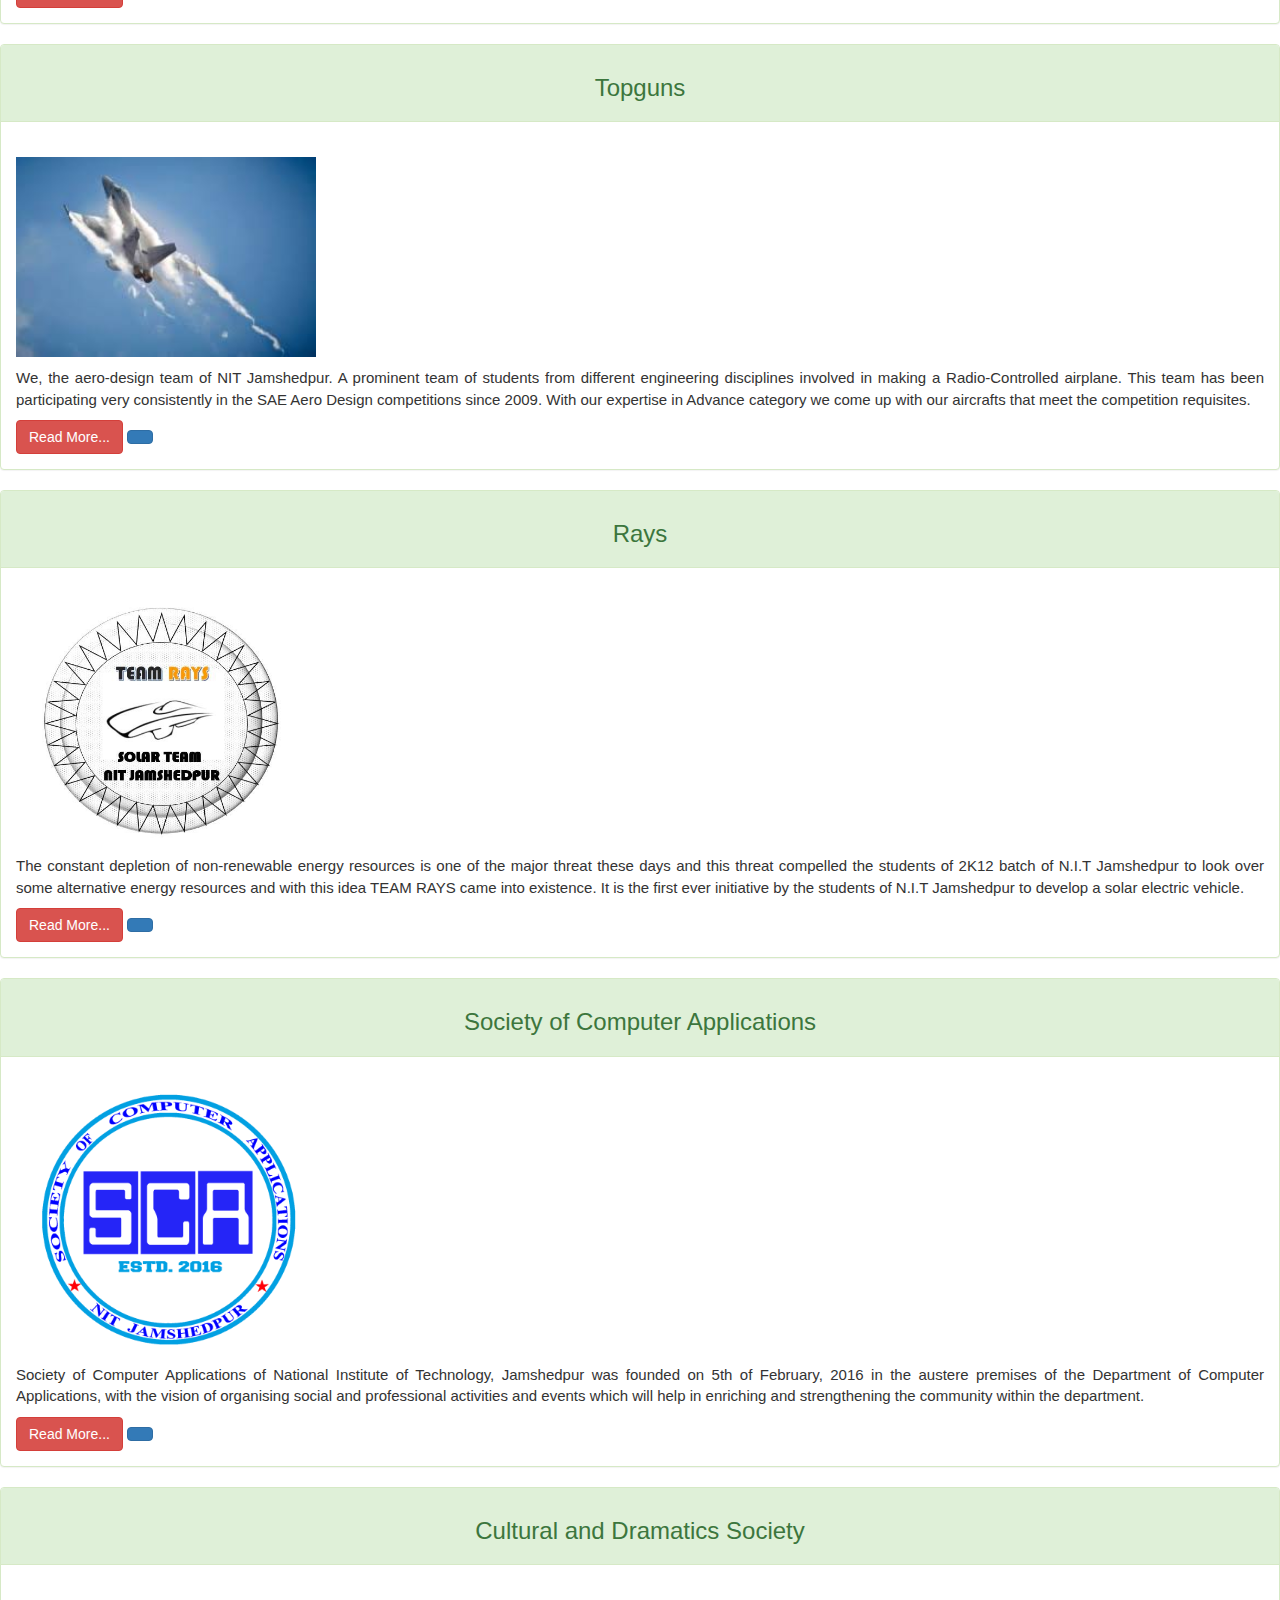
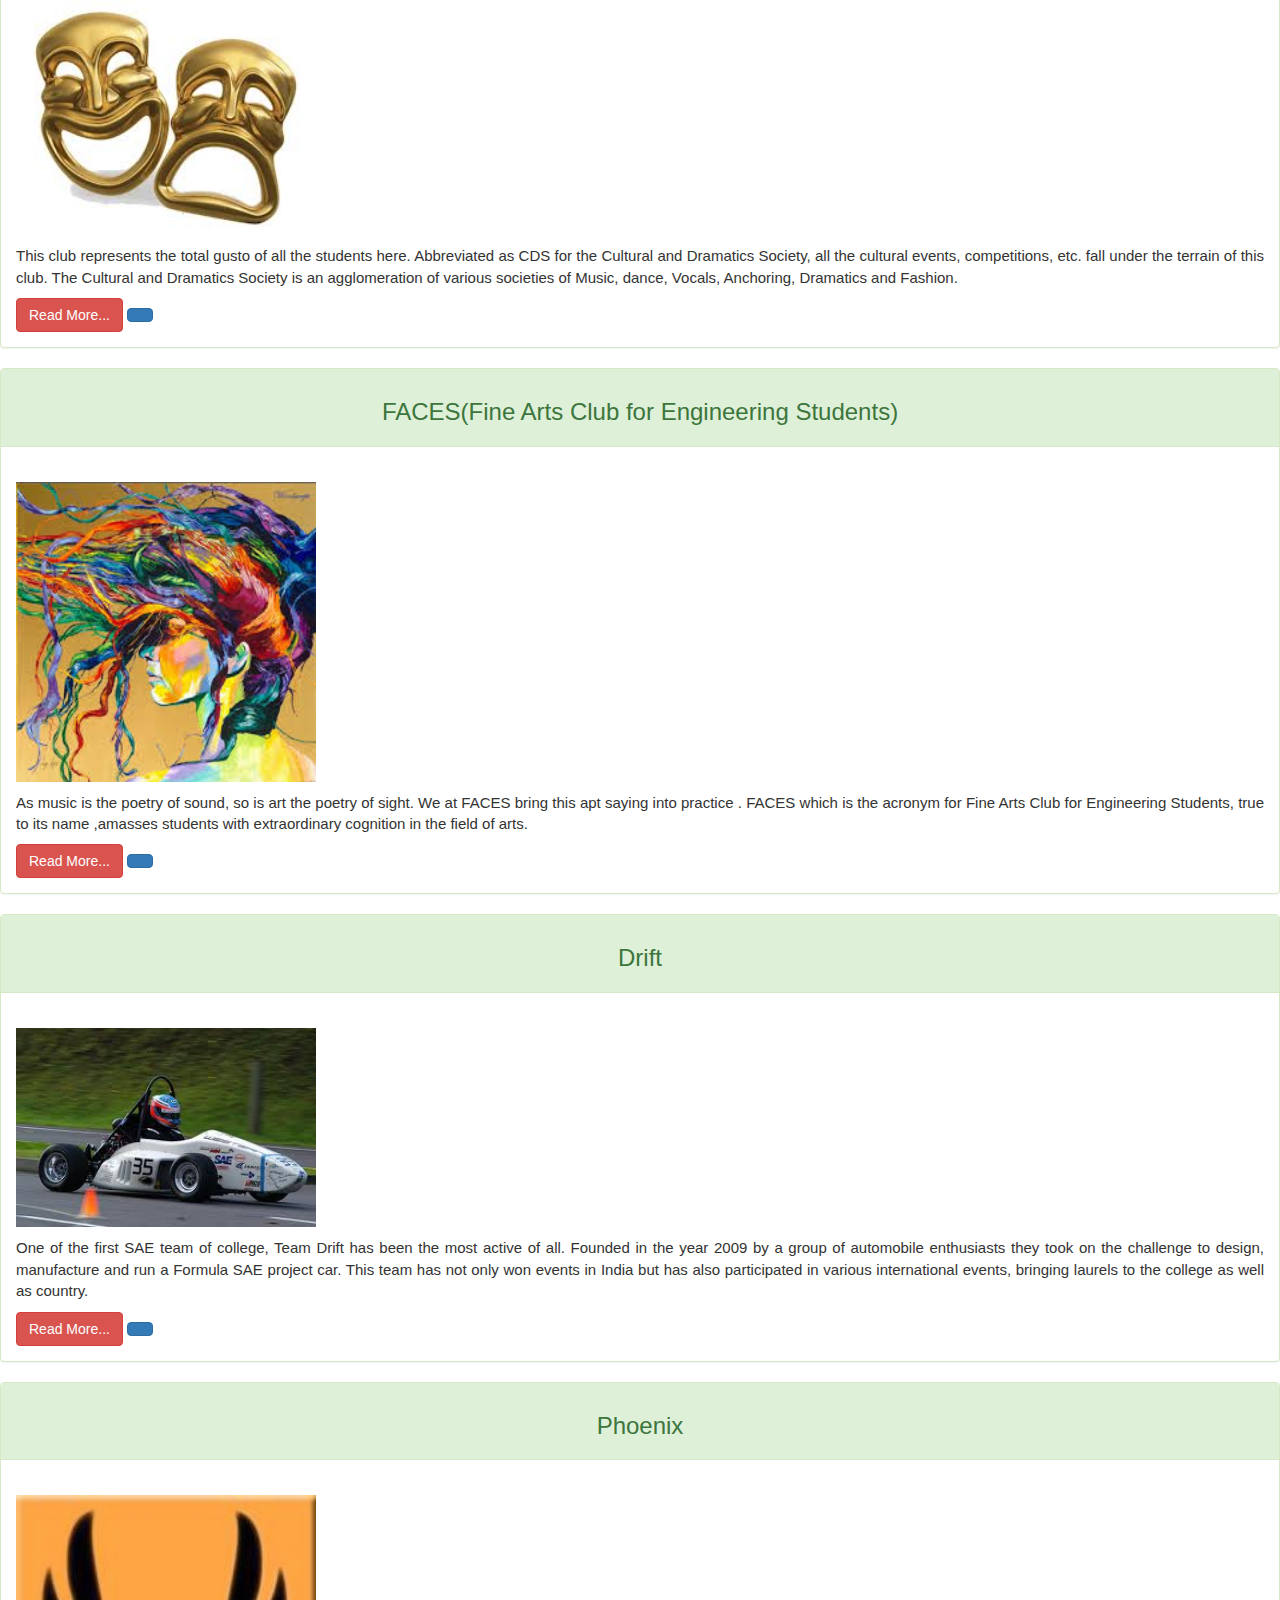
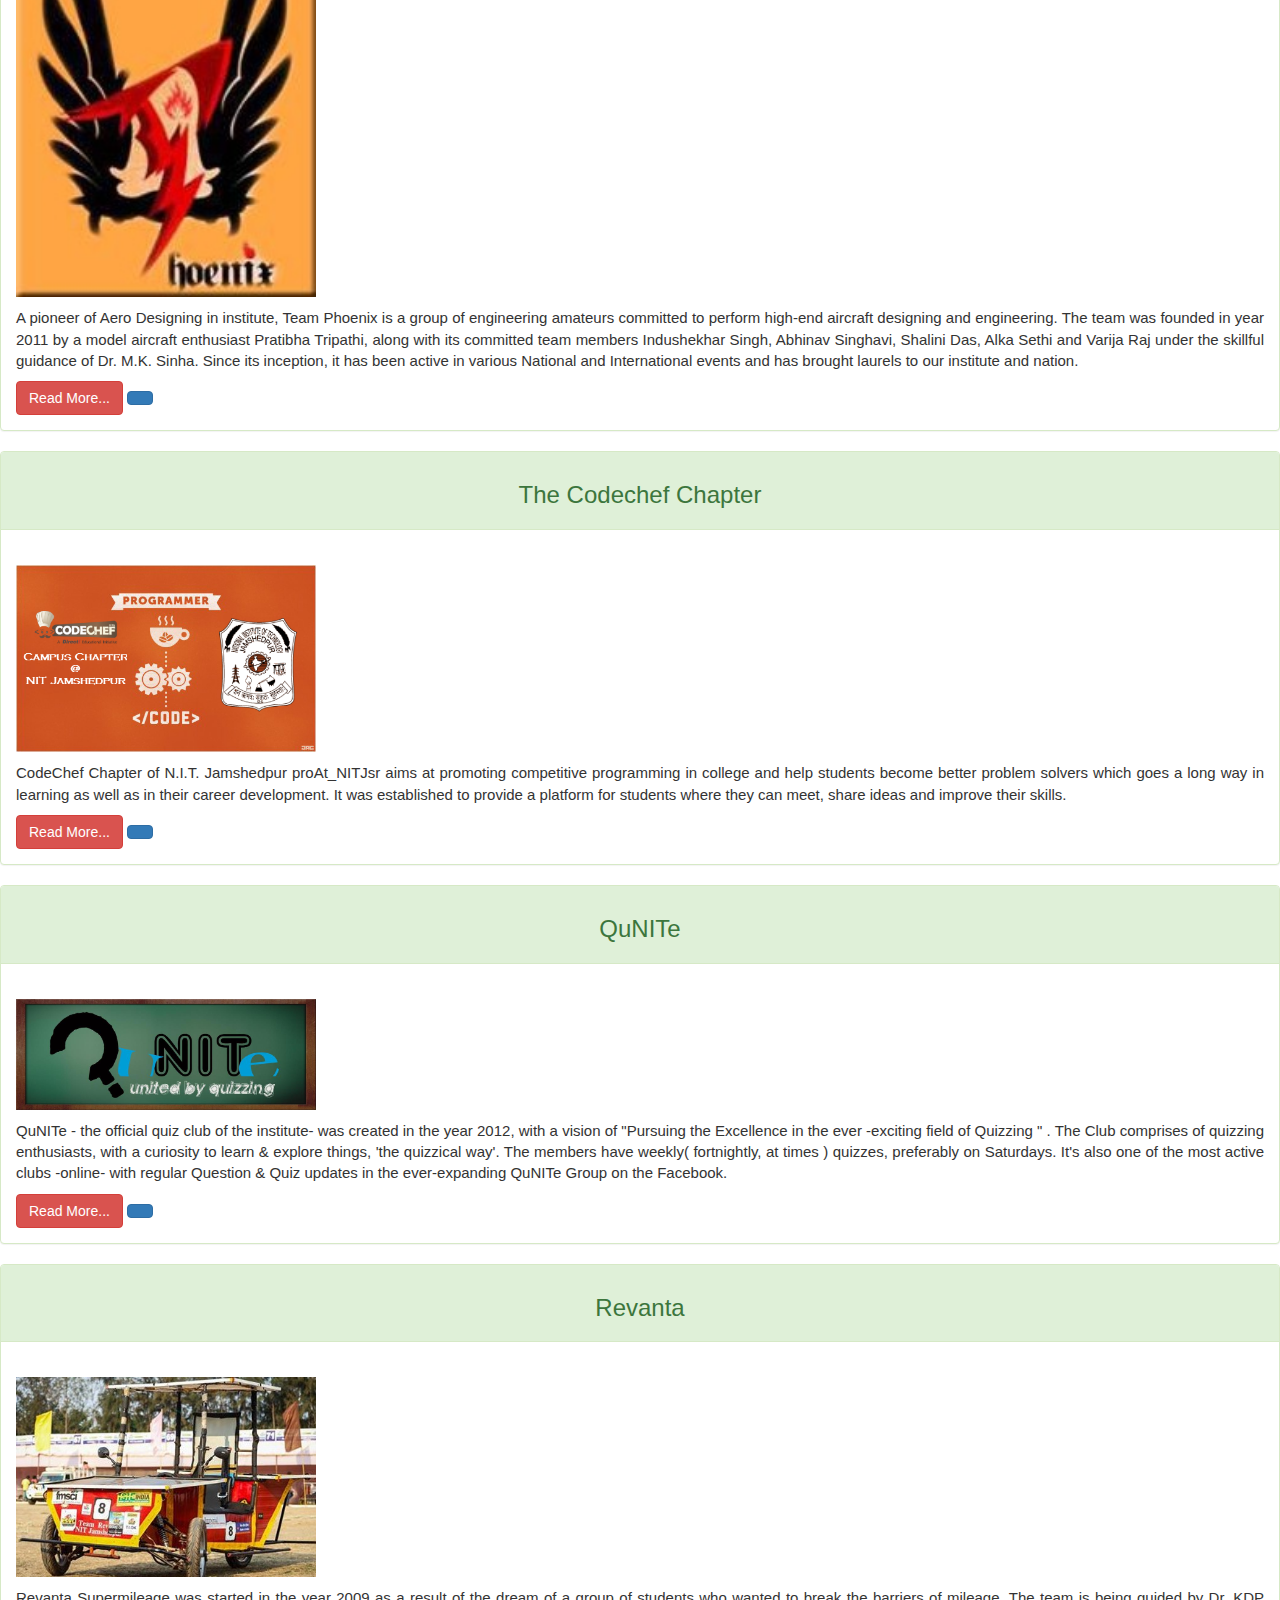
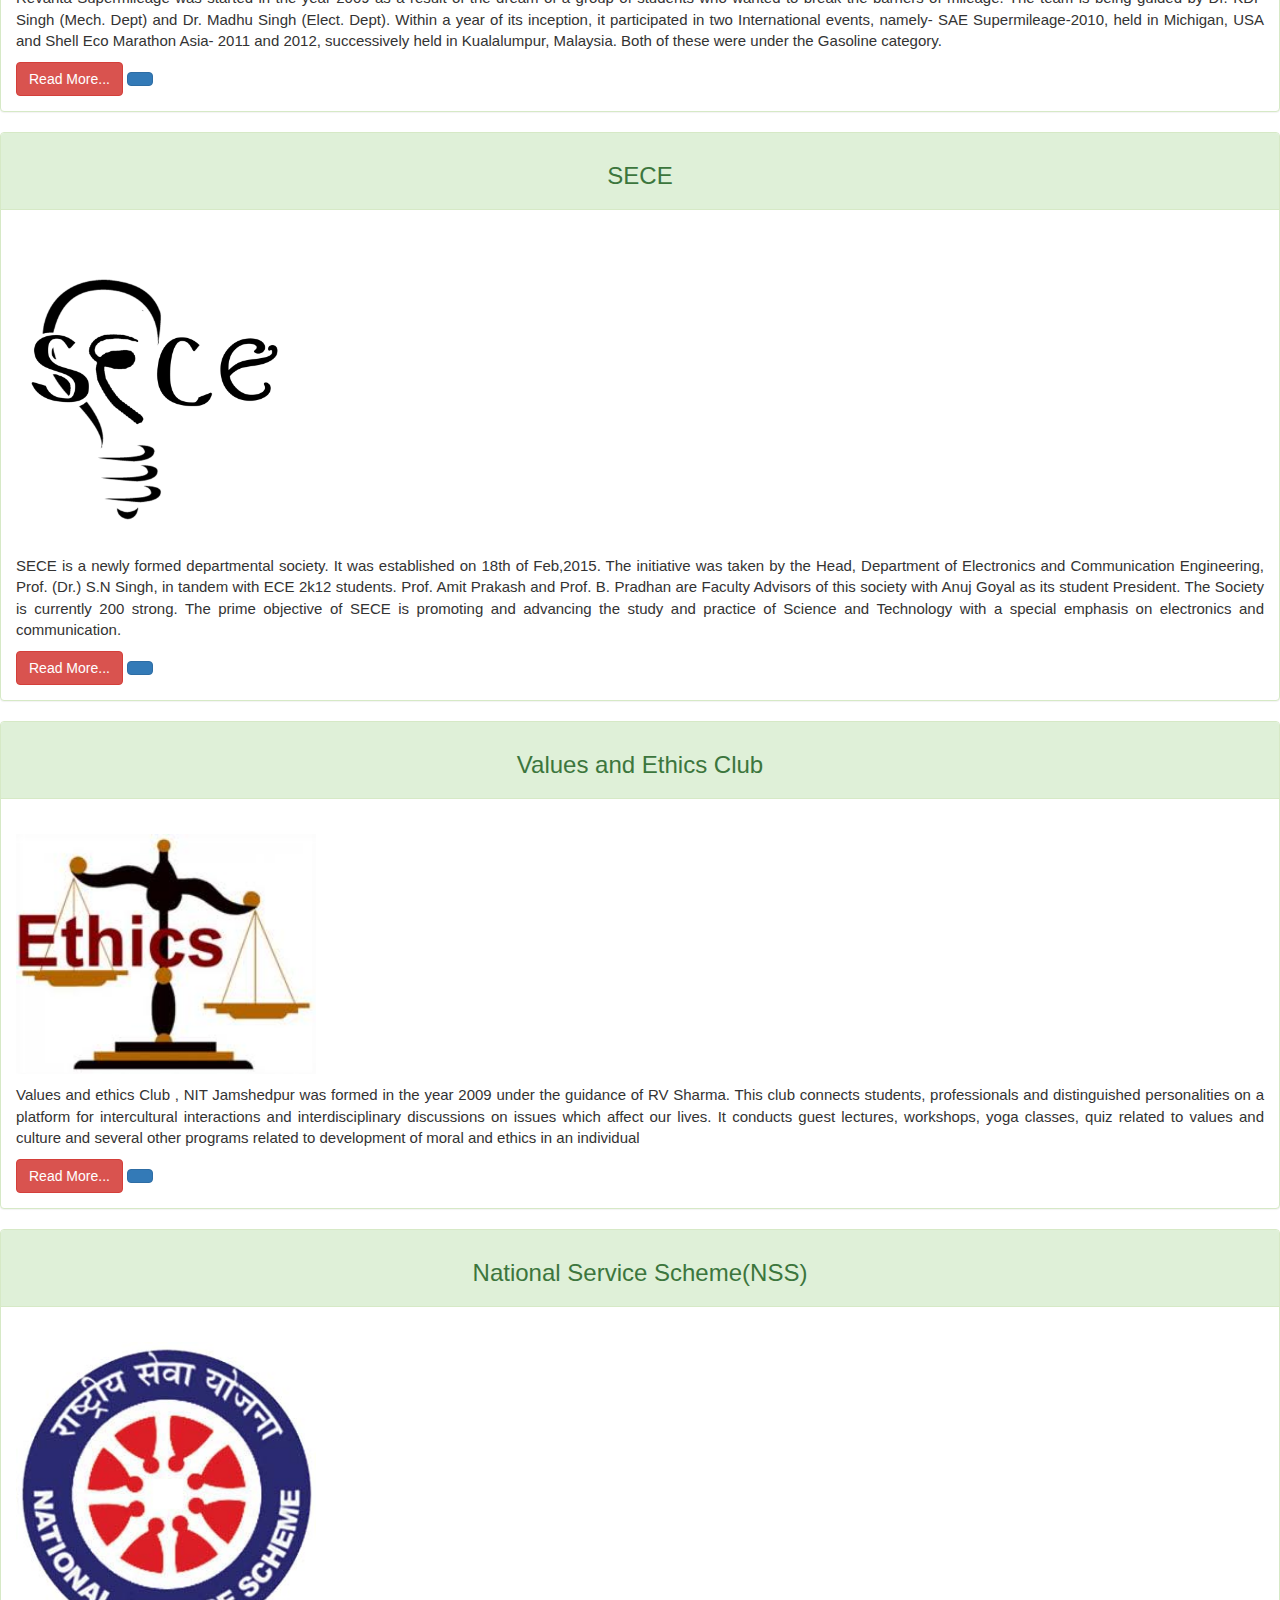
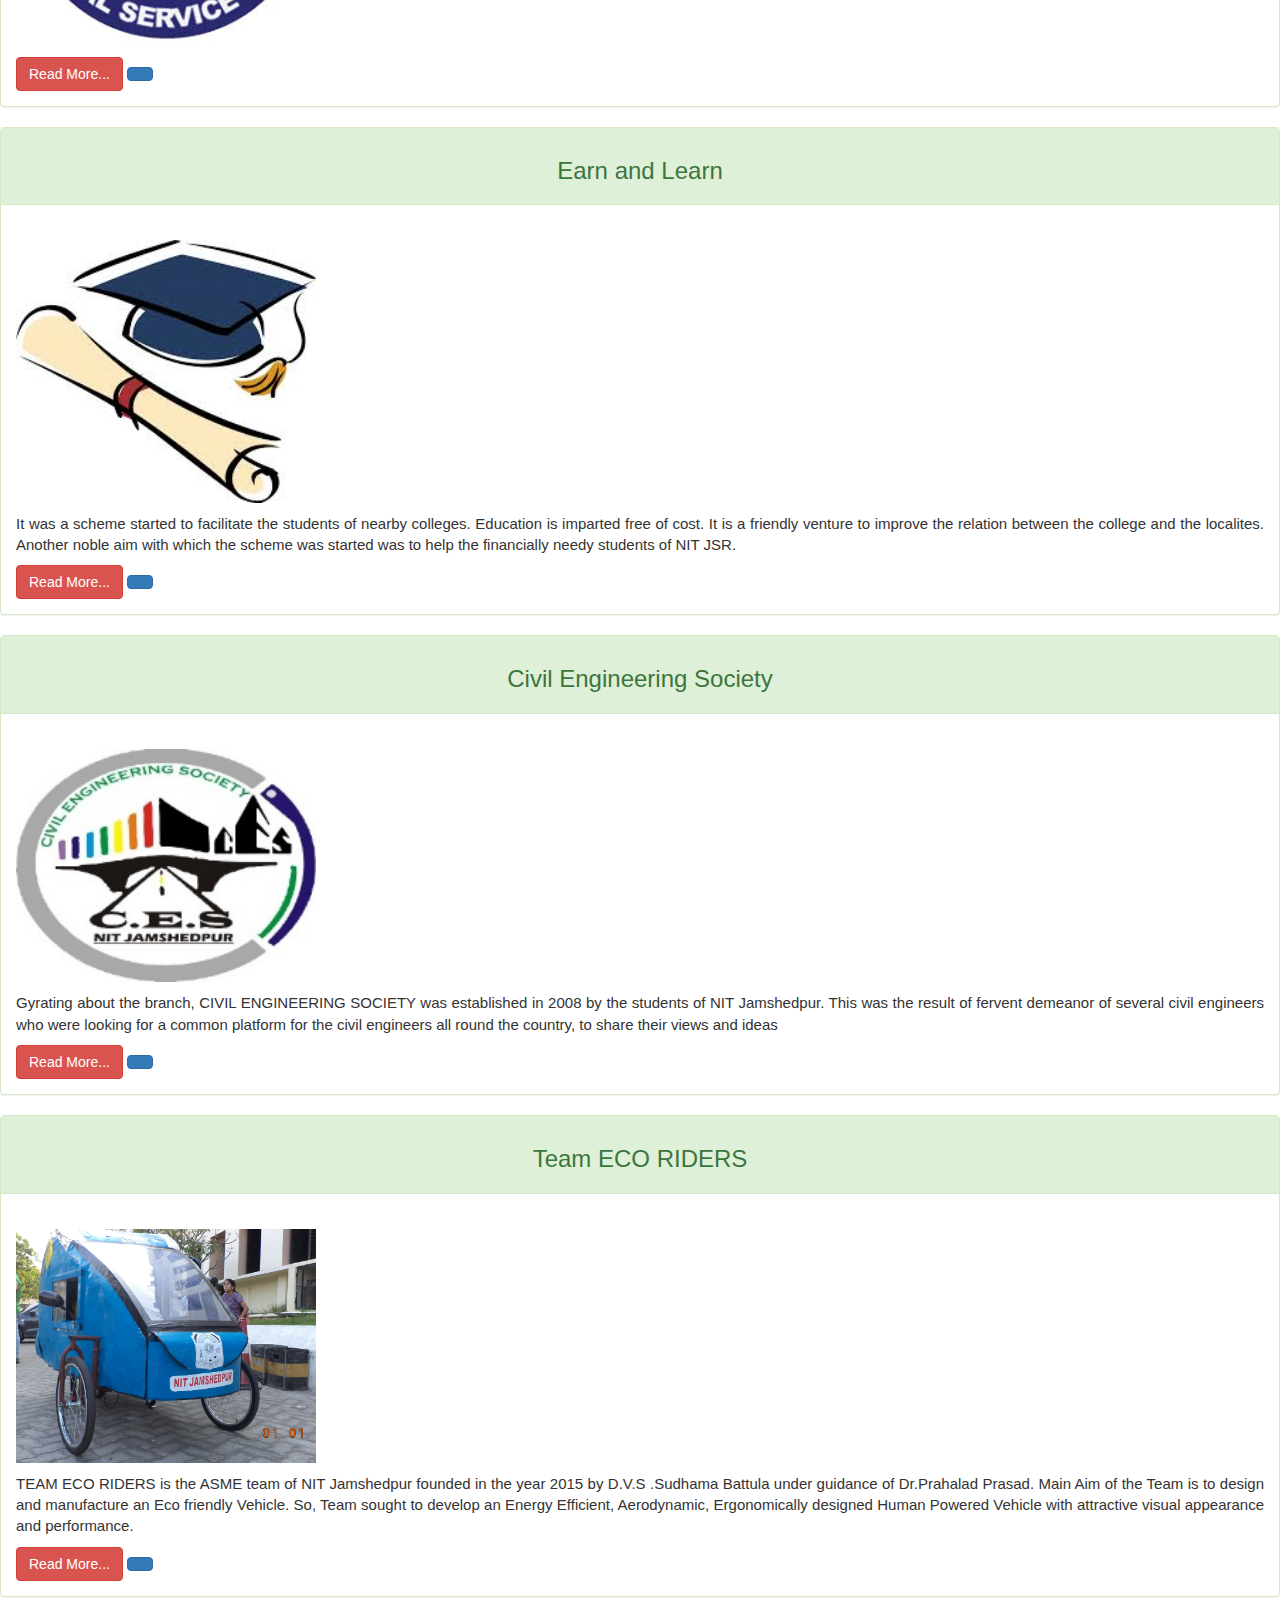
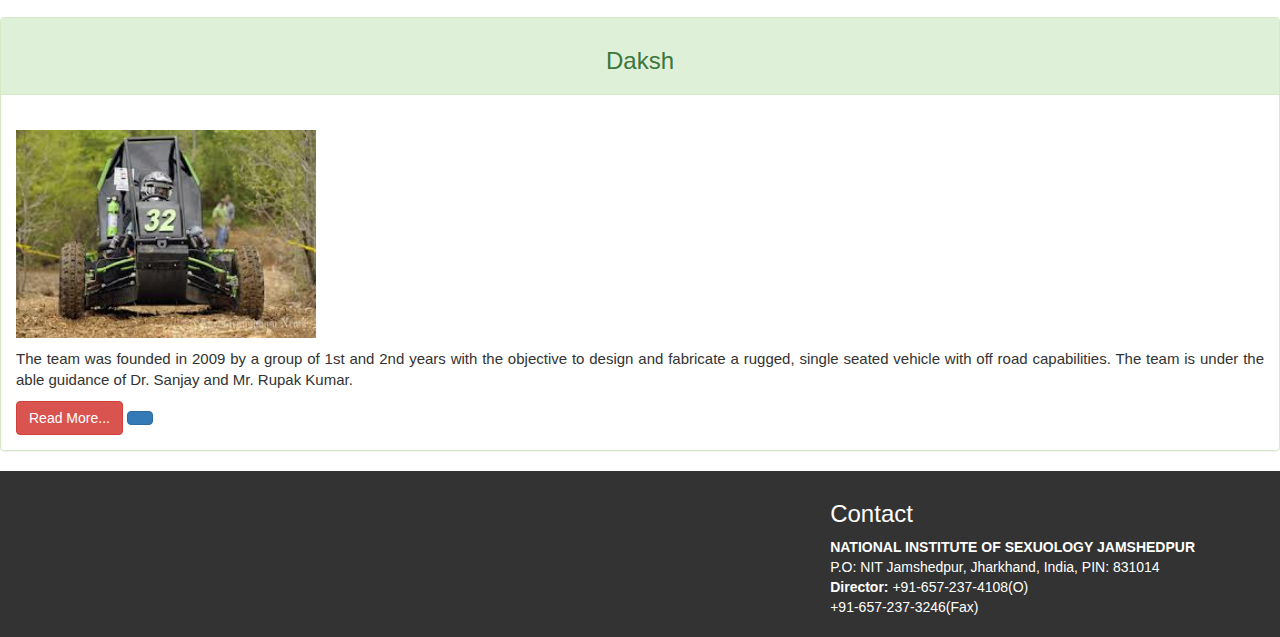
<file: New Text Document.html>
<html>
<head>
<meta name="veiwport" content="width=device-width,initial state=1"/>
<script src="jquery.js"></script>
<link href="css/bootstrap.css" rel="stylesheet"/>
<link rel="stylesheet" href="https://use.fontawesome.com/releases/v5.4.2/css/all.css" integrity="sha384-/rXc/GQVaYpyDdyxK+ecHPVYJSN9bmVFBvjA/9eOB+pb3F2w2N6fc5qB9Ew5yIns" crossorigin="anonymous">
<link rel="stylesheet" href="style.css"/>
<script src="js/bootstrap.js"></script>

</head>
<body>
<div class="container-fluid top">
<div class="container top1">
<div class="row">
<div class="col-sm-12">
<img src="images/nit.png" width="100px" height="150px" class="img img responsive" style="float:left"/>
<div class="text-center" style="margin-top:50px"><h1 style="color:#fff">National Institiute of Sexuology, Jamshedpur</h1>
</div>
</div>
</div>
</div>
</div>
<div class="container-fluid pan">
<div class="row">
<div class="col-sm-12 mymenu">
<nav class= "nav navbar-default navbar-fixed-top nb">
<div class="navbar-header">
<button type="button" class="navbar-toggle" data-toggle="collapse" data-target="#c"><span class="icon-bar"></span>
<span class="icon-bar"></span>
<span class="icon-bar"></span>
</button>
</div>
<div class="collapse navbar-collapse" id="c">
<ul class=" nav navbar-nav">
<li class="active "><a href="#home" class="q"><span></span> Home</a></li>
<li><a href="#about"><span></span> About Clubs</a></li>
<li><a href="#club"><span></span>Clubs</a></li>
<li><a href="#contact"><span></span> Contact</a></li>
</ul>
</div>
</nav>
</div>
</div>
</div>
<div class="container-fluid" id="home">
<div class="row">
<div id="cs" class="carousel slide" data-ride="carousel">
  <ol class="carousel-indicators">
    <li data-target="#cs" data-slide-to="0" class="active"></li>
    <li data-target="#cs" data-slide-to="1"></li>
    <li data-target="#cs" data-slide-to="2"></li>
	 <li data-target="#cs" data-slide-to="3"></li>
	  <li data-target="#cs" data-slide-to="4"></li>
  </ol>
  <div class="carousel-inner">
    <div class="item active">
      <a href="#"><img src="images/s11.jpg" height="10px"></a>
    </div>

    <div class="item">
      <img src="images/s2.jpg">
    </div>

    <div class="item">
      <img src="images/s3.jpeg">
    </div>
	 <div class="item">
      <img src="images/s4.jpeg">
    </div>
	 <div class="item">
      <img src="images/s5'.jpeg">
    </div>
  </div>
   <a class="left carousel-control" href="#cs" data-slide="prev">
    <span class="glyphicon glyphicon-chevron-left"></span>
  </a>
  <a class="right carousel-control" href="#cs" data-slide="next">
    <span class="glyphicon glyphicon-chevron-right"></span>
  </a>

</div>
</div>
</div>
<br/>
<br/>
<div class="container" id="about">
<div class="row">
<div class="col-sm-12">
<div class="thumbnail intro">
<h3  class="text-center">STUDENT ACTIVITIES(SEX)</h3>
<p style="text-align:justify;">With ever changing trends and paradigm shifts in the field of academics, students are continuously looking for new avenues to evolve themselves. Cultural activities and various student clubs are a few options that act as a catalyst in developing technical, managerial, conceptual skills amongst students. Moreover, these activities allow the students to integrate into the institute community especially with the faculties and build a network of mentor and friends. Such involvement enables the students to see the world through wider lenses and understand how to lead the group or get the work done through others. NIS Jamshedpur provides a number of such platforms in the forms of clubs to its students to select a club as per his/her likes and channelize their energies in translating their ideas into reality.</p>
</div>
</div>
</div>
</div>
<div class="row">
<h3 class="text-center" id="club">A QUICK GLANCE AT THE STRIP CLUBS</h3>
<div class="col-sm-12">
<div class="panel panel-success">
<div class="panel-heading">
<h3 class="text-center">AAAHHH.... Club of NIT Jamshedpur</h3>
</div>
<div class="panel-body">
<h1 class="text-center"><img src="images/pcon.jpeg" class="img img-responsive" width="300px" height="300px"/></h1>
<p style="text-align:justify; font-size:15px;">PCON, Programming Club of NIT Jamshedpur is a group of programming enthusiasts and developers from various branches of the institute, who aim at improving programming culture of the Institute.
</p>
<a href="http://www.nitjsr.ac.in/sw/student_activities/pcon.php"><button class="btn btn-danger">Read More...</button></a>
<a href="https://www.facebook.com/pconjsr/"><button class="btn btn-primary"><i class="fab fa-facebook-square" style="font-size:15px;"></i></button></a>

</div>
</div>
</div>
</div>
<div class="row">
<div class="col-sm-12">
<div class="panel panel-success">
<div class="panel-heading">
<h3 class="text-center"> ACM Student Chapter</h3>
</div>
<div class="panel-body">
<h1 class="text-center"><img src="images/acm.jpeg" class="img img-responsive" width="300px" height="300px"/></h1>
<p style="text-align:justify; font-size:15px;">The ACM NIT Jamshedpur chapter is the official ACM chapter of the computer science department of NIT Jamshedpur and was started on 18th January 2013. It started under the visionary of Prof. R.R Suman to connect the students of the department to the worldwide organization so that they can draw benefits from it. There are currently 20 members in the team and it is growing at a rapid pace.
</p>
<a href="http://www.nitjsr.ac.in/sw/student_activities/acm.php"><button class="btn btn-danger">Read More...</button></a>
<a href="https://www.facebook.com/acmnitjsr/"><button class="btn btn-primary"><i class="fab fa-facebook-square" style="font-size:15px;"></i></button></a>

</div>
</div>
</div>
</div>

<div class="row">
<div class="col-sm-12">
<div class="panel panel-success">
<div class="panel-heading">
<h3 class="text-center">Web Team</h3>
</div>
<div class="panel-body">
<h1 class="text-center"><img src="images/webteam.jpg" class="img img-responsive" width="300px" height="300px"/></h1>
<p style="text-align:justify; font-size:15px;">The Web Team consists of some really skilled students with a knack for Web Development.The members get to learn a lot about Web Development and gain hands on experience by developing and maintaining the institute website.
</p>
<a href="http://www.nitjsr.ac.in/sw/student_activities/webteam.php"><button class="btn btn-danger">Read More...</button></a>
<a href="https://www.facebook.com/webteam.nitjsr/?ref=br_rs"><button class="btn btn-primary"><i class="fab fa-facebook-square" style="font-size:15px;"></i></button></a>

</div>
</div>
</div>
</div>

<div class="row">
<div class="col-sm-12">
<div class="panel panel-success">
<div class="panel-heading">
<h3 class="text-center">CSI Students' Branch NIT Jamshedpur</h3>
</div>
<div class="panel-body">
<h1 class="text-center"><img src="images/csi.jpeg" class="img img-responsive" width="300px" height="300px"/></h1>
<p style="text-align:justify; font-size:15px;">
 CSI NIT Jamshedpur comprises of many members and undertakes in-depth discussion encompassing a wide range of topics. It conducts several activities such as conferences, seminars, workshops, exhibitions, training programs, quiz, project competitions, etc. CSI NIT Jamshedpur, in the past, has organised an annual techno management fest of department of Computer Science and Engineering, CRYPTEX �09 to generate IT awareness in the region.
</p>
<a href="http://www.nitjsr.ac.in/sw/student_activities/csi.php"><button class="btn btn-danger">Read More...</button></a>
<a href="https://www.facebook.com/csinitjsr11/?ref=br_rs"><button class="btn btn-primary"><i class="fab fa-facebook-square" style="font-size:15px;"></i></button></a>

</div>
</div>
</div>
</div>

<div class="row">
<div class="col-sm-12">
<div class="panel panel-success">
<div class="panel-heading">
<h3 class="text-center">Photography cum Filmaking Club(Phocus)</h3>
</div>
<div class="panel-body">
<h1 class="text-center"><img src="images/phocus.jpg" class="img img-responsive" width="300px" height="300px"/></h1>
<p style="text-align:justify; font-size:15px;">We are the official photography and Film-making team of NIT Jamshedpur. And both the things mentioned are equally important and enjoyable for us. It�s like if Photography is our breakfast, film-making has to be our dinner.  For a beginner who has a sound interest in photography and/or film-making, we are a perfect team to be a part of. 
</p>
<a href="http://www.nitjsr.ac.in/sw/student_activities/phocus.php"><button class="btn btn-danger">Read More...</button></a>
<a href="https://www.facebook.com/phocusnitjsr/?ref=br_rs"><button class="btn btn-primary"><i class="fab fa-facebook-square" style="font-size:15px;"></i></button></a>

</div>
</div>
</div>
</div>

<div class="row">
<div class="col-sm-12">
<div class="panel panel-success">
<div class="panel-heading">
<h3 class="text-center">Mechanical Engineering Society(MES)</h3>
</div>
<div class="panel-body">
<h1 class="text-center"><img src="images/mes.jpg" class="img img-responsive" width="300px" height="300px"/></h1>
<p style="text-align:justify; font-size:15px;">Mechanical Engineering Society was framed to promote and practice skill development activities for the growth of the budding technocrats of the department.
</p>
<a href="http://www.nitjsr.ac.in/sw/student_activities/mes.php"><button class="btn btn-danger">Read More...</button></a>
<a href="https://www.facebook.com/mes.nitjsr/?ref=br_rs"><button class="btn btn-primary"><i class="fab fa-facebook-square" style="font-size:15px;"></i></button></a>

</div>
</div>
</div>
</div>

<div class="row">
<div class="col-sm-12">
<div class="panel panel-success">
<div class="panel-heading">
<h3 class="text-center">Soft Skills Club</h3>
</div>
<div class="panel-body">
<h1 class="text-center"><img src="images/sss.jpeg" class="img img-responsive" width="300px" height="300px"/></h1>
<p style="text-align:justify; font-size:15px;">
For honouring the soft skills of the budding engineers, the Soft Skills Club was brought into existence in 2007. The objective of the club is to metamorphose students into Engineers who are complete in all respects, ready to take on all the challenges of life beyond the institute. The society conducts speech skills sessions, seminars and workshops on GD, HR interviews and other soft skills related topics throughout the year in order to help the students in placement process.
</p>
<a href="http://www.nitjsr.ac.in/sw/student_activities/sss.php"><button class="btn btn-danger">Read More...</button></a>
<a href="https://www.facebook.com/profile.php?id=251377775537413&ref=br_rs"><button class="btn btn-primary"><i class="fab fa-facebook-square" style="font-size:15px;"></i></button></a>

</div>
</div>
</div>
</div>

<div class="row">
<div class="col-sm-12">
<div class="panel panel-success">
<div class="panel-heading">
<h3 class="text-center">Topguns</h3>
</div>
<div class="panel-body">
<h1 class="text-center"><img src="images/topguns.jpeg" class="img img-responsive" width="300px" height="300px"/></h1>
<p style="text-align:justify; font-size:15px;">We, the aero-design team of NIT Jamshedpur. A prominent team of students from different engineering disciplines involved in making a Radio-Controlled airplane. This team has been participating very consistently in the SAE Aero Design competitions since 2009. With our expertise in Advance category we come up with our aircrafts that meet the competition requisites.
</p>
<a href="http://www.nitjsr.ac.in/sw/student_activities/topguns.php"><button class="btn btn-danger">Read More...</button></a>
<a href="https://www.facebook.com/teamtopguns/?ref=br_rs"><button class="btn btn-primary"><i class="fab fa-facebook-square" style="font-size:15px;"></i></button></a>

</div>
</div>
</div>
</div>

<div class="row">
<div class="col-sm-12">
<div class="panel panel-success">
<div class="panel-heading">
<h3 class="text-center">Rays</h3>
</div>
<div class="panel-body">
<h1 class="text-center"><img src="images/rays.jpg" class="img img-responsive" width="300px" height="300px"/></h1>
<p style="text-align:justify; font-size:15px;">The constant depletion of non-renewable energy resources is one of the major threat these days and this threat compelled the students of 2K12 batch of N.I.T Jamshedpur to look over some alternative energy resources and with this idea TEAM RAYS came into existence. It is the first ever initiative by the students of N.I.T Jamshedpur to develop a solar electric vehicle. 
</p>
<a href="http://www.nitjsr.ac.in/sw/student_activities/rays.php"><button class="btn btn-danger">Read More...</button></a>
<a href="https://www.facebook.com/teamraysnitjsr/?ref=br_rs"><button class="btn btn-primary"><i class="fab fa-facebook-square" style="font-size:15px;"></i></button></a>

</div>
</div>
</div>
</div>

<div class="row">
<div class="col-sm-12">
<div class="panel panel-success">
<div class="panel-heading">
<h3 class="text-center">Society of Computer Applications</h3>
</div>
<div class="panel-body">
<h1 class="text-center"><img src="images/sca1.png" class="img img-responsive" width="300px" height="300px"/></h1>
<p style="text-align:justify; font-size:15px;">Society of Computer Applications of National Institute of Technology, Jamshedpur was founded on 5th of February, 2016 in the austere premises of the Department of Computer Applications, with the vision of organising social and professional activities and events which will help in enriching and strengthening the community within the department.
</p>
<a href="http://www.nitjsr.ac.in/sw/student_activities/SCA.php"><button class="btn btn-danger">Read More...</button></a>
<a href="https://www.facebook.com/scanitjsr/?ref=br_rs"><button class="btn btn-primary"><i class="fab fa-facebook-square" style="font-size:15px;"></i></button></a>

</div>
</div>
</div>
</div>

<div class="row">
<div class="col-sm-12">
<div class="panel panel-success">
<div class="panel-heading">
<h3 class="text-center">Cultural and Dramatics Society</h3>
</div>
<div class="panel-body">
<h1 class="text-center"><img src="images/cds.jpeg" class="img img-responsive" width="300px" height="300px"/></h1>
<p style="text-align:justify; font-size:15px;">This club represents the total gusto of all the students here. Abbreviated as CDS for the Cultural and Dramatics Society, all the cultural events, competitions, etc. fall under the terrain of this club. The Cultural and Dramatics Society is an agglomeration of various societies of Music, dance, Vocals, Anchoring, Dramatics and Fashion.
</p>
<a href="http://www.nitjsr.ac.in/sw/student_activities/cds.php"><button class="btn btn-danger">Read More...</button></a>
<a href="https://www.facebook.com/cdsnitjsr/"><button class="btn btn-primary"><i class="fab fa-facebook-square" style="font-size:15px;"></i></button></a>

</div>
</div>
</div>
</div>

<div class="row">
<div class="col-sm-12">
<div class="panel panel-success">
<div class="panel-heading">
<h3 class="text-center">FACES(Fine Arts Club for Engineering Students)</h3>
</div>
<div class="panel-body">
<h1 class="text-center"><img src="images/faces.jpeg" class="img img-responsive" width="300px" height="300px"/></h1>
<p style="text-align:justify; font-size:15px;">As music is the poetry of sound, so is art the poetry of sight. We at FACES bring this apt saying into practice . FACES which is the acronym for Fine Arts Club for Engineering Students, true to its name ,amasses students with extraordinary cognition in the field of arts.
</p>
<a href="http://www.nitjsr.ac.in/sw/student_activities/faces.php"><button class="btn btn-danger">Read More...</button></a>
<a href="https://www.facebook.com/CampusChapter.nitjsr/?__xts__%5B0%5D=68.ARBiRugdkOao9GePUMQwE1B8ozRVdbW9NAqanPX2kTFfeXZLVBRC_KTM0jh4n4VPyn1iKWb6vjSmu9tz6ZOWVuY-TYNdET0bMc0aRxwT_hKtFd3nNPwxwdW-e_y1lkrA2ZFWDKU3Z-HWBWSM8Ldh0LM75wtGS6vDREyCIp5Ns20br6LisJEZx6haSnyknyQU6g"><button class="btn btn-primary"><i class="fab fa-facebook-square" style="font-size:15px;"></i></button></a>

</div>
</div>
</div>
</div>

<div class="row">
<div class="col-sm-12">
<div class="panel panel-success">
<div class="panel-heading">
<h3 class="text-center">Drift</h3>
</div>
<div class="panel-body">
<h1 class="text-center"><img src="images/fsae.jpeg" class="img img-responsive" width="300px" height="300px"/></h1>
<p style="text-align:justify; font-size:15px;">
One of the first SAE team of college, Team Drift has been the most active of all. Founded in the year 2009 by a group of automobile enthusiasts they took on the challenge to design, manufacture and run a Formula SAE project car. This team has not only won events in India but has also participated in various international events, bringing laurels to the college as well as country.
</p>
<a href="http://www.nitjsr.ac.in/sw/student_activities/drift.php"><button class="btn btn-danger">Read More...</button></a>
<a href="https://www.facebook.com/nitjsrDRT/?ref=br_rs"><button class="btn btn-primary"><i class="fab fa-facebook-square" style="font-size:15px;"></i></button></a>

</div>
</div>
</div>
</div>

<div class="row">
<div class="col-sm-12">
<div class="panel panel-success">
<div class="panel-heading">
<h3 class="text-center">Phoenix</h3>
</div>
<div class="panel-body">
<h1 class="text-center"><img src="images/phoenix_logo.jpg" class="img img-responsive" width="300px" height="300px"/></h1>
<p style="text-align:justify; font-size:15px;">A pioneer of Aero Designing in institute, Team Phoenix is a group of engineering amateurs committed to perform high-end aircraft designing and engineering. The team was founded in year 2011 by a model aircraft enthusiast Pratibha Tripathi, along with its committed team members Indushekhar Singh, Abhinav Singhavi, Shalini Das, Alka Sethi and Varija Raj under the skillful guidance of Dr. M.K. Sinha. Since its inception, it has been active in various National and International events and has brought laurels to our institute and nation.
</p>
<a href="http://www.nitjsr.ac.in/sw/student_activities/phoenix.php"><button class="btn btn-danger">Read More...</button></a>
<a href="https://www.facebook.com/teamphoenix.nitjamshedpur/?ref=br_rs"><button class="btn btn-primary"><i class="fab fa-facebook-square" style="font-size:15px;"></i></button></a>

</div>
</div>
</div>
</div>

<div class="row">
<div class="col-sm-12">
<div class="panel panel-success">
<div class="panel-heading">
<h3 class="text-center">The Codechef Chapter</h3>
</div>
<div class="panel-body">
<h1 class="text-center"><img src="images/proAt.png" class="img img-responsive" width="300px" height="300px"/></h1>
<p style="text-align:justify; font-size:15px;">CodeChef Chapter of N.I.T. Jamshedpur proAt_NITJsr aims at promoting competitive programming in college and help students become better problem solvers which goes a long way in learning as well as in their career development. It was established to provide a platform for students where they can meet, share ideas and improve their skills.
</p>
<a href="http://www.nitjsr.ac.in/sw/student_activities/proAt.php"><button class="btn btn-danger">Read More...</button></a>
<a href="https://www.facebook.com/CampusChapter.nitjsr/?__xts__%5B0%5D=68.ARBiRugdkOao9GePUMQwE1B8ozRVdbW9NAqanPX2kTFfeXZLVBRC_KTM0jh4n4VPyn1iKWb6vjSmu9tz6ZOWVuY-TYNdET0bMc0aRxwT_hKtFd3nNPwxwdW-e_y1lkrA2ZFWDKU3Z-HWBWSM8Ldh0LM75wtGS6vDREyCIp5Ns20br6LisJEZx6haSnyknyQU6g"><button class="btn btn-primary"><i class="fab fa-facebook-square" style="font-size:15px;"></i></button></a>

</div>
</div>
</div>
</div>


<div class="row">
<div class="col-sm-12">
<div class="panel panel-success">
<div class="panel-heading">
<h3 class="text-center">QuNITe</h3>
</div>
<div class="panel-body">
<h1 class="text-center"><img src="images/quiz.jpg" class="img img-responsive" width="300px" height="300px"/></h1>
<p style="text-align:justify; font-size:15px;">QuNITe - the official quiz club of the institute- was created in the year 2012, with a vision of "Pursuing the Excellence in the ever -exciting field of Quizzing " . The Club comprises of quizzing enthusiasts, with a curiosity to learn & explore things, 'the quizzical way'. The members have weekly( fortnightly, at times ) quizzes, preferably on Saturdays. It's also one of the most active clubs -online- with regular Question & Quiz updates in the ever-expanding QuNITe Group on the Facebook. 
</p>
<a href="http://www.nitjsr.ac.in/sw/student_activities/qunite.php"><button class="btn btn-danger">Read More...</button></a>
<a href="https://www.facebook.com/groups/quiz.nitjsr/?ref=br_rs"><button class="btn btn-primary"><i class="fab fa-facebook-square" style="font-size:15px;"></i></button></a>

</div>
</div>
</div>
</div>

<div class="row">
<div class="col-sm-12">
<div class="panel panel-success">
<div class="panel-heading">
<h3 class="text-center">Revanta</h3>
</div>
<div class="panel-body">
<h1 class="text-center"><img src="images/elan.jpg" class="img img-responsive" width="300px" height="300px"/></h1>
<p style="text-align:justify; font-size:15px;">Revanta Supermileage was started in the year 2009 as a result of the dream of a group of students who wanted to break the barriers of mileage. The team is being guided by Dr. KDP Singh (Mech. Dept) and Dr. Madhu Singh (Elect. Dept). Within a year of its inception, it participated in two International events, namely- SAE Supermileage-2010, held in Michigan, USA and Shell Eco Marathon Asia- 2011 and 2012, successively held in Kualalumpur, Malaysia. Both of these were under the Gasoline category.
</p>
<a href="http://www.nitjsr.ac.in/sw/student_activities/revanta.php"><button class="btn btn-danger">Read More...</button></a>
<a href="https://www.facebook.com/aboutrevanta/?ref=br_rs"><button class="btn btn-primary"><i class="fab fa-facebook-square" style="font-size:15px;"></i></button></a>

</div>
</div>
</div>
</div>

<div class="row">
<div class="col-sm-12">
<div class="panel panel-success">
<div class="panel-heading">
<h3 class="text-center">SECE</h3>
</div>
<div class="panel-body">
<h1 class="text-center"><img src="images/sece.png" class="img img-responsive" width="300px" height="300px"/></h1>
<p style="text-align:justify; font-size:15px;">SECE is a newly formed departmental society. It was established on 18th of Feb,2015. The initiative was taken by the Head, Department of Electronics and Communication Engineering, Prof. (Dr.) S.N Singh, in tandem with ECE 2k12 students. Prof. Amit Prakash and Prof. B. Pradhan are Faculty Advisors of this society with Anuj Goyal as its student President. The Society is currently 200 strong. The prime objective of SECE is promoting and advancing the study and practice of Science and Technology with a special emphasis on electronics and communication.
</p>
<a href="http://www.nitjsr.ac.in/sw/student_activities/sece.php"><button class="btn btn-danger">Read More...</button></a>
<a href="https://www.facebook.com/secenitjsr/?ref=br_rs"><button class="btn btn-primary"><i class="fab fa-facebook-square" style="font-size:15px;"></i></button></a>

</div>
</div>
</div>
</div>

<div class="row">
<div class="col-sm-12">
<div class="panel panel-success">
<div class="panel-heading">
<h3 class="text-center">Values and Ethics Club</h3>
</div>
<div class="panel-body">
<h1 class="text-center"><img src="images/values.jpg" class="img img-responsive" width="300px" height="300px"/></h1>
<p style="text-align:justify; font-size:15px;">Values and ethics Club , NIT Jamshedpur was formed in the year 2009 under the guidance of RV Sharma. This club connects students, professionals and distinguished personalities on a platform for intercultural interactions and interdisciplinary discussions on issues which affect our lives. It conducts guest lectures, workshops, yoga classes, quiz related to values and culture and several other programs related to development of moral and ethics in an individual
</p>
<a href="http://www.nitjsr.ac.in/sw/student_activities/values.php"><button class="btn btn-danger">Read More...</button></a>
<a href="https://www.facebook.com/cdsnitjsr/"><button class="btn btn-primary"><i class="fab fa-facebook-square" style="font-size:15px;"></i></button></a>

</div>
</div>
</div>
</div>

<div class="row">
<div class="col-sm-12">
<div class="panel panel-success">
<div class="panel-heading">
<h3 class="text-center">National Service Scheme(NSS)</h3>
</div>
<div class="panel-body">
<h1 class="text-center"><img src="images/nss.jpg" class="img img-responsive" width="300px" height="300px"/></h1>
<p style="text-align:justify; font-size:15px;">
</p>
<a href="http://www.nitjsr.ac.in/sw/student_activities/nss/index.php"><button class="btn btn-danger">Read More...</button></a>
<a href="https://www.facebook.com/cdsnitjsr/"><button class="btn btn-primary"><i class="fab fa-facebook-square" style="font-size:15px;"></i></button></a>

</div>
</div>
</div>
</div>

<div class="row">
<div class="col-sm-12">
<div class="panel panel-success">
<div class="panel-heading">
<h3 class="text-center">Earn and Learn</h3>
</div>
<div class="panel-body">
<h1 class="text-center"><img src="images/earn.jpg" class="img img-responsive" width="300px" height="300px"/></h1>
<p style="text-align:justify; font-size:15px;">It was a scheme started to facilitate the students of nearby colleges. Education is imparted free of cost. It is a friendly venture to improve the relation between the college and the localites. Another noble aim with which the scheme was started was to help the financially needy students of NIT JSR.
</p>
<a href="http://www.nitjsr.ac.in/sw/student_activities/earnandlearn.php"><button class="btn btn-danger">Read More...</button></a>
<a href="https://www.facebook.com/cdsnitjsr/"><button class="btn btn-primary"><i class="fab fa-facebook-square" style="font-size:15px;"></i></button></a>

</div>
</div>
</div>
</div>

<div class="row">
<div class="col-sm-12">
<div class="panel panel-success">
<div class="panel-heading">
<h3 class="text-center">Civil Engineering Society</h3>
</div>
<div class="panel-body">
<h1 class="text-center"><img src="images/ces.jpg" class="img img-responsive" width="300px" height="300px"/></h1>
<p style="text-align:justify; font-size:15px;">Gyrating about the branch, CIVIL ENGINEERING SOCIETY was established in 2008 by the students of NIT Jamshedpur. This was the result of fervent demeanor of several civil engineers who were looking for a common platform for the civil engineers all round the country, to share their views and ideas
</p>
<a href="http://www.nitjsr.ac.in/sw/student_activities/ces.php"><button class="btn btn-danger">Read More...</button></a>
<a href="https://www.facebook.com/cdsnitjsr/"><button class="btn btn-primary"><i class="fab fa-facebook-square" style="font-size:15px;"></i></button></a>

</div>
</div>
</div>
</div>

<div class="row">
<div class="col-sm-12">
<div class="panel panel-success">
<div class="panel-heading">
<h3 class="text-center">Team ECO RIDERS</h3>
</div>
<div class="panel-body">
<h1 class="text-center"><img src="images/coverpic.JPG" class="img img-responsive" width="300px" height="300px"/></h1>
<p style="text-align:justify; font-size:15px;">
TEAM ECO RIDERS is the ASME team of NIT Jamshedpur founded in the year 2015 by D.V.S .Sudhama Battula under guidance of Dr.Prahalad Prasad. Main Aim of the Team is to design and manufacture an Eco friendly Vehicle.
So, Team sought to develop an Energy Efficient, Aerodynamic, Ergonomically designed Human Powered Vehicle with attractive visual appearance and performance.
</p>
<a href="http://www.nitjsr.ac.in/sw/student_activities/eco.php"><button class="btn btn-danger">Read More...</button></a>
<a href="https://www.facebook.com/cdsnitjsr/"><button class="btn btn-primary"><i class="fab fa-facebook-square" style="font-size:15px;"></i></button></a>

</div>
</div>
</div>
</div>

<div class="row">
<div class="col-sm-12">
<div class="panel panel-success">
<div class="panel-heading">
<h3 class="text-center">Daksh</h3>
</div>
<div class="panel-body">
<h1 class="text-center"><img src="images/bsae.jpeg" class="img img-responsive" width="300px" height="300px"/></h1>
<p style="text-align:justify; font-size:15px;">
The team was founded in 2009 by a group of 1st and 2nd years with the objective to design and fabricate a rugged, single seated vehicle with off road capabilities. The team is under the able guidance of Dr. Sanjay and Mr. Rupak Kumar.
</p>
<a href="http://www.nitjsr.ac.in/sw/student_activities/daksh.php"><button class="btn btn-danger">Read More...</button></a>
<a href=""><button class="btn btn-primary"><i class="fab fa-facebook-square" style="font-size:15px;"></i></button></a>

</div>
</div>
</div>
</div>
</div>
<div class="container-fluid foot" id="contact">
<div class="container">
<div class="col-sm-6" style="margin-top:50px">
<a href="https://www.facebook.com/nitjam" data-toggle="tooltip" data-placement="bottom" title="Facebook" class="det"><i class="fab fa-facebook-square"></i></a>
<a href="https://www.youtube.com/channel/UCesG9jkyP9fpJhJKvGdx9fA" data-toggle="tooltip" data-placement="bottom" title="Youtube" class="det"><i class="fab fa-youtube"></i></a>
<a href="https://www.linkedin.com/edu/school?id=161215&trk=tyah&trkInfo=clickedVertical%3Aschool%2Cidx%3A3-1-3%2CtarId%3A1426847801836%2Ctas%3ANATIONAL+INSTITUTE+OF+TECHNOLOGY+JA" data-toggle="tooltip" data-placement="bottom" title="Instagram" class="det"><i class="fab fa-instagram"></i></a>
</div>
<div class="col-sm-6">
<div class="pull-right">
<h3 style="color:#fff">Contact</h3>
<p style="color:#fff"><strong>NATIONAL INSTITUTE OF SEXUOLOGY JAMSHEDPUR</strong><br/>
P.O: NIT Jamshedpur, Jharkhand, India, PIN: 831014<br/>
<strong>Director:</strong> +91-657-237-4108(O)<br/>
+91-657-237-3246(Fax)</p>
</div>
</div>
</div>
<script>
$(document).ready(function(){
  // Add scrollspy to <body>
  $('body').scrollspy({target: ".navbar-nav", offset: 50});   

  // Add smooth scrolling on all links inside the navbar
  $(".mymenu .navbar-nav  li a").on('click', function(event) {
    // Make sure this.hash has a value before overriding default behavior
    if (this.hash !== "") {
      // Prevent default anchor click behavior
      event.preventDefault();

      // Store hash
      var hash = this.hash;

      // Using jQuery's animate() method to add smooth page scroll
      // The optional number (800) specifies the number of milliseconds it takes to scroll to the specified area
      $('html, body').animate({
        scrollTop: $(hash).offset().top
      }, 800, function(){
   
        // Add hash (#) to URL when done scrolling (default click behavior)
        window.location.hash = hash;
      });
    }  // End if
  });
});
</script>
<script>
$(document).ready(function(){
    $('[data-toggle="tooltip"]').tooltip(); 
});
</script>
</body>
</file>
<file: style.css>
.top{
	background:#640F12;
	margin-top:50px;
}
.nit{
	
}
.nb{

}
.navbar-default{
		background:#02263C;
	}
.mymenu .navbar-nav .active a
{
		color:red;
			background:#02263C;
	}
	.mymenu .navbar-nav  li:{
color:#fff;
	}
	.mymenu .navbar-nav  li a:hover{
	
		color:red;
	}
	.intro{
		padding:15px;
	}
	.foot{
		background:#333333;
padding:10px;
	}
	.det{
		font-size:50px;
		color:white;
		margin-right:10px;
	}
	.top1{
	}
</file>
